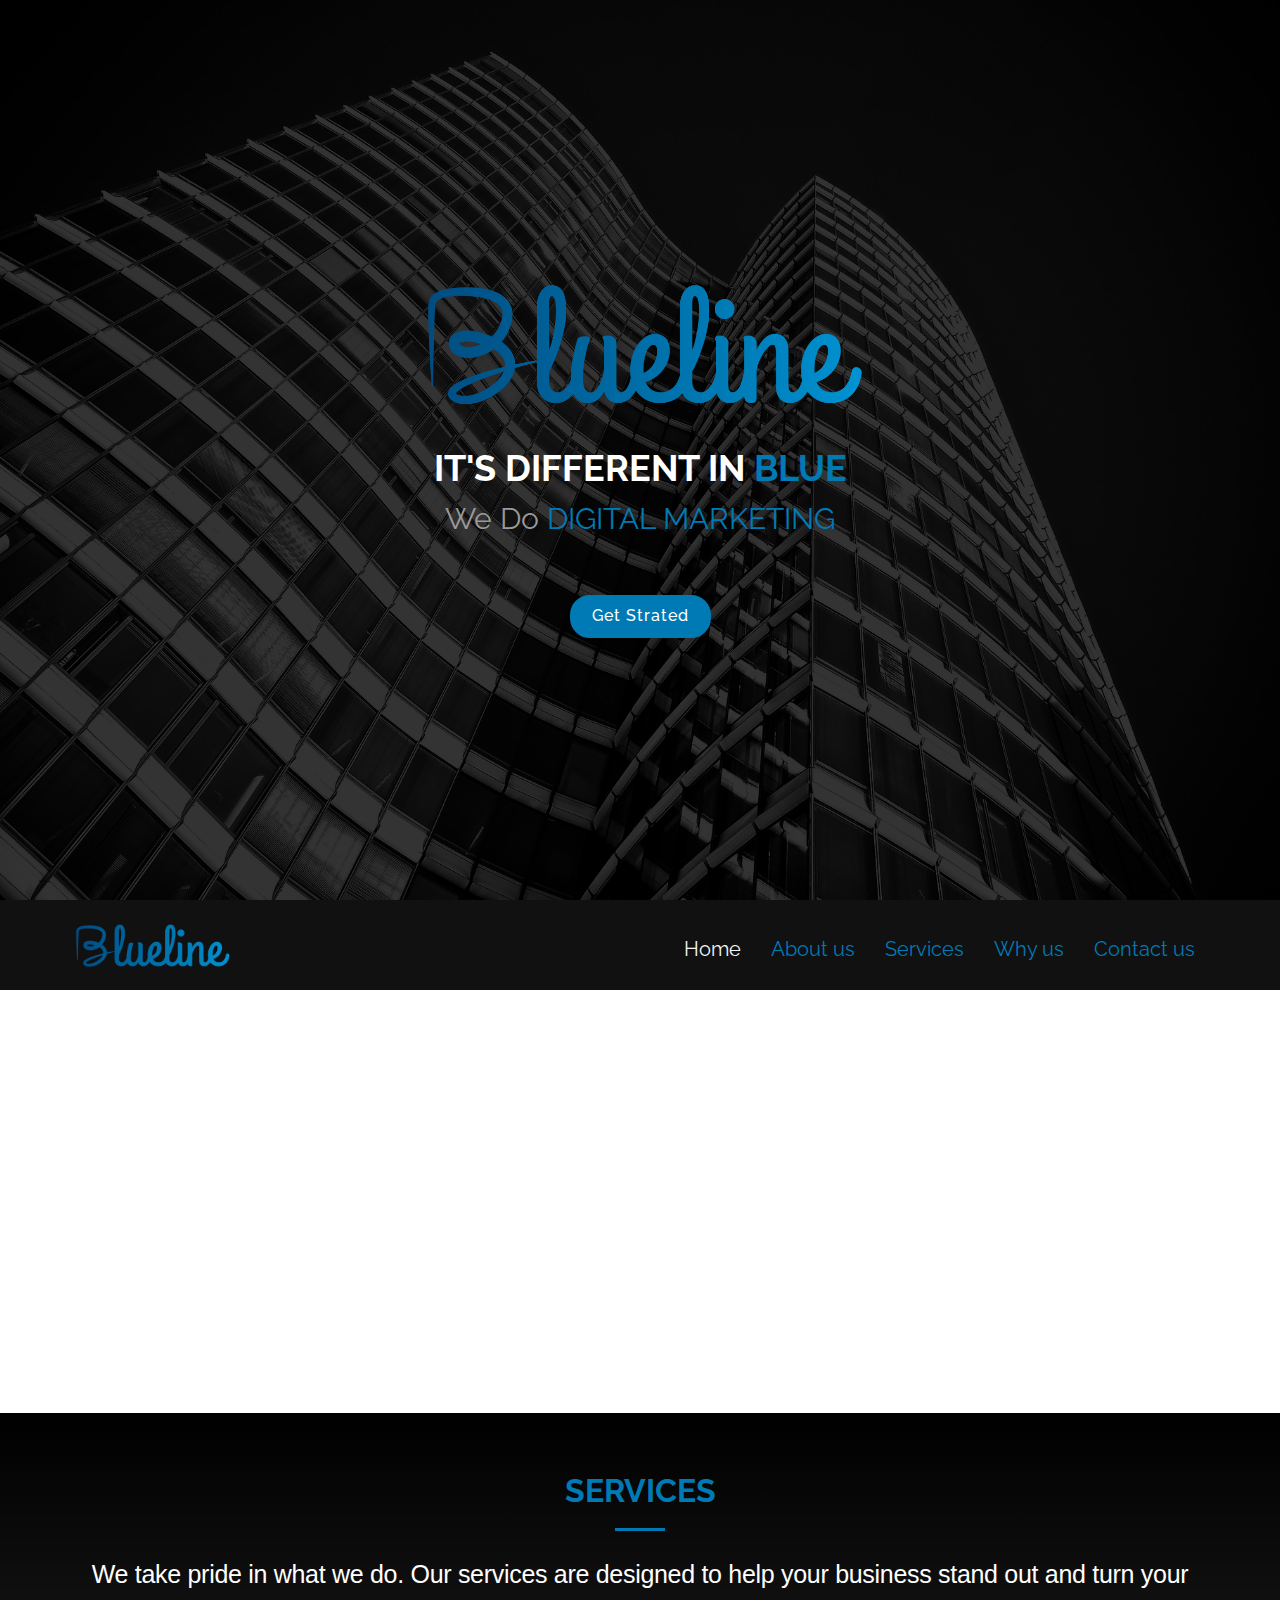
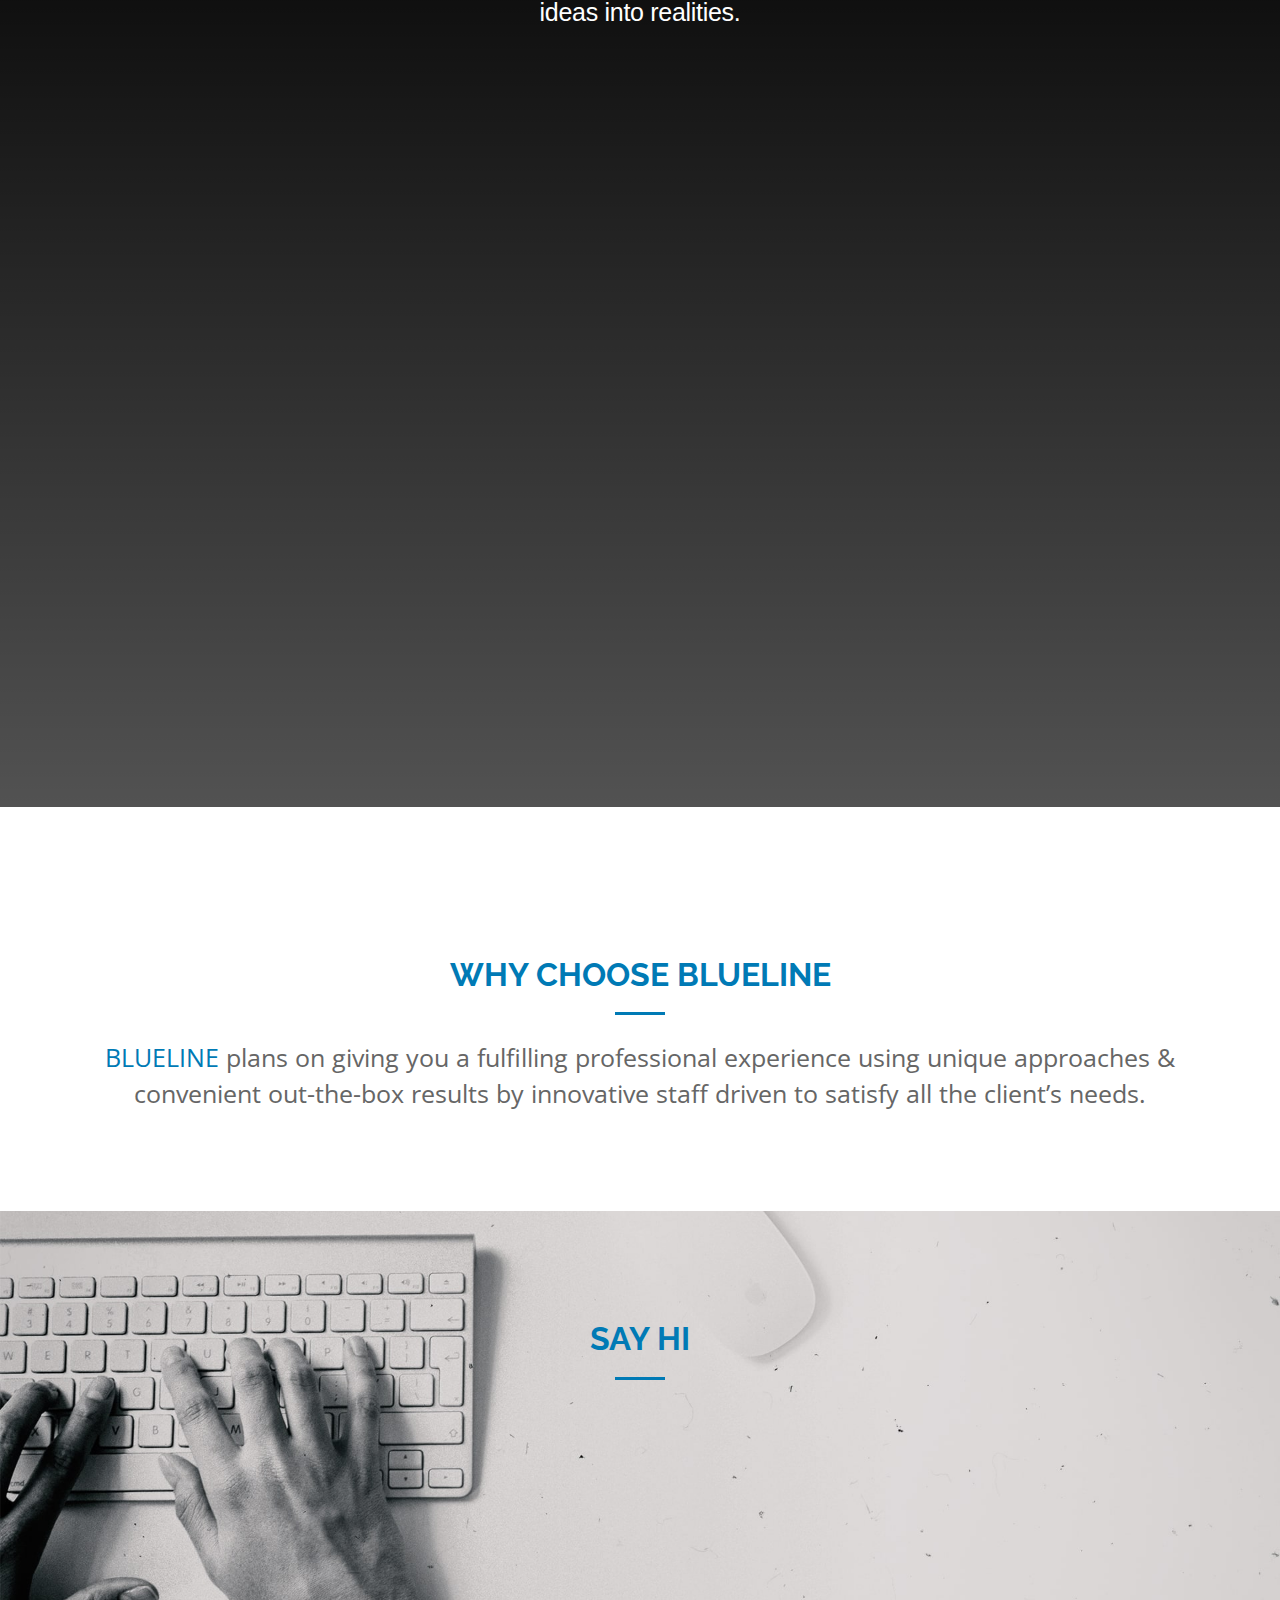
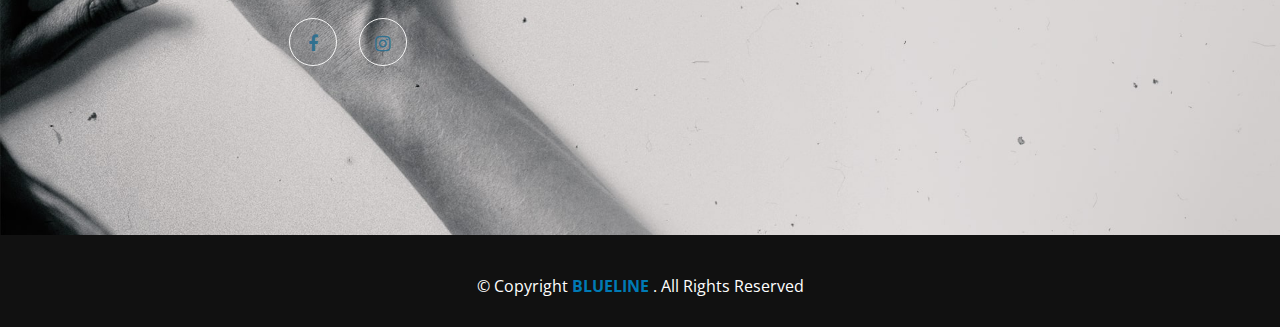
<file: Imperial/index.html>
<!DOCTYPE html>
<html lang="en">

<head>
  <meta charset="utf-8">
  <title>Blueline</title>
  <meta content="width=device-width, initial-scale=1.0" name="viewport">
  <meta content="" name="keywords">
  <meta content="" name="description">

  <!-- Facebook Opengraph integration: https://developers.facebook.com/docs/sharing/opengraph -->
  <meta property="og:title" content="">
  <meta property="og:image" content="">
  <meta property="og:url" content="">
  <meta property="og:site_name" content="">
  <meta property="og:description" content="">

  <!-- Twitter Cards integration: https://dev.twitter.com/cards/  -->
  <meta name="twitter:card" content="summary">
  <meta name="twitter:site" content="">
  <meta name="twitter:title" content="">
  <meta name="twitter:description" content="">
  <meta name="twitter:image" content="">

  <!-- icon.png -->

  <link href="favicon.ico" rel="shortcut icon">

  <!-- Google Fonts -->
  <link href="https://fonts.googleapis.com/css?family=Open+Sans:300,300i,400,400i,700,700i|Raleway:300,400,500,700,800"
    rel="stylesheet">

  <!-- Bootstrap CSS File -->
  <link href="lib/bootstrap/css/bootstrap.min.css" rel="stylesheet">

  <!-- Libraries CSS Files -->
  <link href="lib/font-awesome/css/font-awesome.min.css" rel="stylesheet">
  <link href="lib/animate-css/animate.min.css" rel="stylesheet">

  <!-- Main Stylesheet File -->
  <link href="css/style.css" rel="stylesheet">

</head>

<body>


  <!-- <div id="preloader"></div> -->

  <!--==========================
  Hero Section
  ============================-->


  <section id="hero" id="particles-js">
    </canvas>
    <div class="hero-container">
      <div class="wow fadeIn">

        <div class="hero-logo">
          <img class="" src="img/logo.png" alt="Imperial">
        </div>

        <h1> It's Different In <span style="color: #007ab5;"> Blue</span></h1>
        <h2> We Do <span style="color: #007ab5;" class="rotating"> DIGITAL MARKETING , MEDIA BUYING , ADVERTISING , B2B MARKETING , BR & EVENT Management , TRAINING </span></h2>
        <div class="actions">
          <a href="#about" class="btn-get-started">Get Strated</a>
          <!-- <a href="#services" class="btn-services">Our Services</a> -->
        </div>
      </div>
    </div>
  </section>

  <!--==========================
  Header Section
  ============================-->
  <header id="header">
    <div class="container">

      <div id="logo" class="pull-left">
        <a href="#hero"><img src="img/logo.png" alt="" title="" /></img></a>
        <!-- Uncomment below if you prefer to use a text image -->
        <!--<h1><a href="#hero">Header 1</a></h1>-->
      </div>

      <nav id="nav-menu-container">
        <ul class="nav-menu">
          <li class="menu-active"><a href="#hero">Home</a></li>
          <li><a href="About Us.html">About us</a></li>
          <li><a href="#services">Services</a></li>
          <li><a href="#whyus">Why us</a></li>
          <li><a href="#contact">Contact us</a></li>
          <!-- <li><a href="#portfolio">Portfolio</a></li>
          <li><a href="#testimonials">Testimonials</a></li> -->
          <!-- <li><a href="#team">Team</a></li>  -->
          <!-- <li class="menu-has-children"><a href="">Drop Down</a>   </li> -->

        </ul>
      </nav>
      <!-- end nav-menu-container -->
    </div>
  </header>
  <!-- end header -->

  <!--==========================
  About Section
  ============================-->
  <section id="about">
    <div class="container wow fadeInUp">
      <div class="row">
        <div class="col-md-12">
          <h3 class="section-title">About <span style="color:#007ab5"> BLUELINE</span></h3>
          <div class="section-title-divider"></div>
          <!-- <p class="section-description">Sed ut perspiciatis unde omnis iste natus error sit voluptatem accusantium doloremque laudantium, totam rem aperiam</p> -->
        </div>
      </div>
    </div>
    <div class="container about-container wow fadeInUp">
      <div class="row">
        <!-- 
        <div class="col-lg-6 about-img">
          <img src="img/about-img.jpg" alt="">
        </div> -->

        <div class="col-md-12 about-content">
          <h2 class="about-title"><span style="color:#007ab5"> BLUELINE</span>  is a quality-oriented agency that provides a variety of professional services
            through creative & simple solutions.
            <span style="color:#007ab5"> BLUELINE</span>  Agency contributes a wide range of marketing and media-based services.
          </h2>

        </div>

      </div>




      <div class="text-center">
        <a href="About Us.html" class="btn_more_about">Read More</a>
      </div>

      <!-- <div class="form-group"> -->



      <!-- <label class="col-md-4 control-label" for="singlebutton"></label>
        <div class="col-md-4">
            <a id="btn" -->
      <!-- class="btn_more_about" href="About Us.html">More About Us</a> -->

    </div>
    </div>


    </div>
  </section>








  <!-- ----------services ------------>
  <section id="services" class="section-bg">
    <div class="container">

      <header class="section-header">
        <h3>SERVICES</h3>
        <div class="section-title-divider"></div>
        <p class="serv">We take pride in what we do. Our services are designed to help your business stand out and turn
          your ideas into realities.</p>
      </header>

      <div class="row">
        <div class="col-md-6 col-lg-4 wow bounceInUp" data-wow-duration="1.4s"
          style="visibility: visible; animation-duration: 1.4s; animation-name: bounceInUp;">
          <div class="box" data-toggle="modal" data-target="#portfolioModal1">
            <div class="icon" style="background: #1111111f;"><i class="fa fa-bullhorn" style="color: #007ab5;"></i>
            </div>

            <h4 class="title"><a class="portfolio-link"> DIGITAL MARKETING</a> </h4>
            <p class="description"> From researching how people behave on social to creating content that’ll entice
              them. Our digital.</p>
          </div>
        </div>


        <div class="col-md-6 col-lg-4 wow bounceInUp" data-wow-duration="1.4s"
          style="visibility: visible; animation-duration: 1.4s; animation-name: bounceInUp;">
          <div class="box" data-toggle="modal" data-target="#portfolioModal2">
            <div class="icon" style="background: #1111111f;"><i class="fa fa-video-camera" style="color: #007ab5;"></i>
            </div>
            <h4 class="title"><a class="portfolio-link"> MEDIA BUYING</a></h4>
            <p class="description">Putting your work at the right spots, boosting and sponsoring them in the right
              areas. </p>
          </div>
        </div>

        <div class="col-md-6 col-lg-4 wow bounceInUp" data-wow-delay="0.1s" data-wow-duration="1.4s"
          style="visibility: visible; animation-duration: 1.4s; animation-delay: 0.1s; animation-name: bounceInUp;">
          <div class="box" data-toggle="modal" data-target="#portfolioModal3">
            <div class="icon" style="background: #1111111f;"><i class="fa fa-audio-description"
                style="color: #007ab5;"></i></div>
            <h4 class="title"><a class="portfolio-link">ADVERTISING</a></h4>
            <p class="description">Our advertising department specializes in showcasing your brand wherever your target
              audience go.</p>
          </div>
        </div>



        <div class="col-md-6 col-lg-4 wow bounceInUp" data-wow-delay="0.1s" data-wow-duration="1.4s"
          style="visibility: visible; animation-duration: 1.4s; animation-delay: 0.1s; animation-name: bounceInUp;">
          <div class="box" data-toggle="modal" data-target="#portfolioModal4">
            <div class="icon" style="background: #1111111f;"><i class="fa fa-handshake-o" style="color:#007ab5;"></i>
            </div>
            <h4 class="title"><a class="portfolio-link">B2B MARKETING</a></h4>
            <p class="description">Marketing your products and services to other companies is entirely different
              from marketing .</p>
          </div>
        </div>


        <div class="col-md-6 col-lg-4 wow bounceInUp" data-wow-delay="0.2s" data-wow-duration="1.4s"
          style="visibility: visible; animation-duration: 1.4s; animation-delay: 0.2s; animation-name: bounceInUp;">
          <div class="box" data-toggle="modal" data-target="#portfolioModal5">
            <div class="icon" style="background: #1111111f;"><i class="	fa fa-calendar" style="color: #007ab5;"></i>
            </div>
            <h4 class="title"><a class="portfolio-link">BR & EVENT Management</a></h4>
            <p class="description">All brands need a platform to speak on. Sometimes, those conversations need to happen
              face to face. </p>
          </div>
        </div>


        <div class="col-md-6 col-lg-4 wow bounceInUp" data-wow-delay="0.2s" data-wow-duration="1.4s"
          style="visibility: visible; animation-duration: 1.4s; animation-delay: 0.2s; animation-name: bounceInUp;">
          <div class="box" data-toggle="modal" data-target="#portfolioModal6">
            <div class="icon" style="background: #1111111f;"><i class="	fa fa-mortar-board" style="color: #007ab5;"></i>
            </div>
            <h4 class="title"><a class="portfolio-link">TRAINING</a></h4>
            <p class="description"><span style="color:#007ab5"> BLUELINE</span> provides up-to-date technical trainings in various fields to strengthen
              potential trainees .</p>
          </div>
        </div>

      </div>

    </div>
  </section>
  <!-- ----------end services ------------>







  <!--==========================
  whyus Section
  ============================-->


  <section id="whyus">
    <div class="container">
      <div class="row">
        <div class="col-md-12">
          <h3 class="whyus-title">WHY CHOOSE <span style="color:#007ab5"> BLUELINE</span> </h3>
          <div class="section-title-divider"></div>
          <p class="whyus-text"><span style="color:#007ab5"> BLUELINE</span>  plans on giving you a fulfilling professional experience using unique
            approaches &
            convenient out-the-box results by innovative staﬀ driven to satisfy all the client’s needs.</p>
        </div>

      </div>
    </div>
  </section>



  <!--==========================
  Contact Section
  ============================-->

  <section id="contact">

    <div class="container">
      <h2 class="contact-us-h2">Say Hi</h2>
      <div class="section-title-divider"></div>
      <div class="row flex-colo">
        <div class="col-lg-6 col-md-12">
          <div class="contact-right-2 wow fadeInRight" style="visibility: visible; animation-name: fadeInRight;">

            <a class="footer-logo" href="index.html"><img src="img/logo.png" alt="logo"></a>


            <div class="footer-social-2">
              <a class="facebook" href="https://www.facebook.com/bluelineegy/"><span class="fa fa-facebook"></span></a>
              <!-- <a class="twitter" href="#"><span class="fa fa-twitter"></span></a> -->
              <!-- <a class="linkedin" href="#"><span class="fa fa-linkedin"></span></a>
              <a class="youtube" href="#"><span class="fa fa-youtube"></span></a> -->
              <a class="instagram" href="https://www.instagram.com/blueline.egy/"><span
                  class="fa fa-instagram"></span></a>
            </div>

          </div>



          <!-- <a class="dribbble" href="#"><span class="fa fa-dribbble"></span></a> -->
          <!-- <a class="google-plus" href="#"><span class="fa fa-google-plus"></span></a> -->



        </div>



        <div class="col-lg-6 col-md-12">

          <div class="contact-left wow fadeInLeft" style="visibility: visible; animation-name: fadeInLeft;">

            <address class="single-address">
              <h4>Address : </h4>
              <p><a href="https://maps.app.goo.gl/PWNjp" target="_blank" rel="noopener noreferrer"> 246, st. no. 35 5th
                  District, 5th Settlement New Cairo</a></p>
            </address>

            <address class="single-address">
              <h4>Phone : </h4>
              <p><strong> </strong><a href="tel:+20225606146">(+2) 022-560-61-46 </a>
                <a href="tel:+201101315777">(+2) 011-013-157-77</a></p>
            </address>

            <address class="single-address">
              <h4>E-Mail : </h4>
              <p><a href="mailto:info@bluelineegypt.com">info@<span style="color:#007ab5"> BLUELINE</span> egypt.com</a></p>
            </address>
          </div>
        </div>


      </div>
    </div>
  </section>


  <!--==========================
  Footer
============================-->
  <footer id="footer">
    <div class="container">
      <div class="row">
        <div class="col-md-12">
          <div class="Copyright">
            &copy; Copyright <strong>  <span style="color:#007ab5"> BLUELINE</span> </strong>. All Rights Reserved
          </div>
          <div class="credits">
          </div>
        </div>
      </div>
    </div>
  </footer>
  <!-- #footer -->








  <!--------------------------------------- Portfolio Modals ----------------------------------------->

  <!---------- Modal 1 DIGITAL MARKETING ----------->
  <div class="portfolio-modal modal fade" id="portfolioModal1" tabindex="-1" role="dialog" aria-hidden="true">
    <div class="modal-dialog">
      <div class="modal-content">
        <div class="close-modal" data-dismiss="modal">
          <div class="lr">
            <div class="rl"></div>
          </div>
        </div>
        <div class="container">
          <div class="row">
            <div class="col-lg-12 mx-auto ">
              <div class="modal-body">
                <!--  Details Go Here -->
                <h2 class="text-uppercase">DIGITAL MARKETING</h2>
                <p class="item-intro text-muted">From researching how people behave on social to creating
                  content that’ll entice them. Our digital marketing department is a tech savvy, fast paced
                  team waiting for your likes and reach to increase by the minute. We handle the creative and also the
                  back end details of SEO, QR codes and web & mobile app development.</p>
                <img class="img-fluid d-block mx-auto" src="img/serveses/DIGITAL MARKETING.jpeg" alt="">
                <!-- <p>Use this area to describe your project. Lorem ipsum dolor sit amet, 
                  consectetur adipisicing elit. Est blanditiis dolorem culpa incidunt minus dignissimos deserunt repellat 
                  aperiam quasi sunt officia expedita beatae cupiditate, maiores repudiandae, nostrum, reiciendis facere nemo!</p>
                  <ul class="list-inline">
                    <li>Date: January 2017</li>
                    <li>Client: Threads</li>
                    <li>Category: Illustration</li>
                  </ul> -->

                <!--========================== SEO  ============================-->
                <button class="btn btn-link btn-block" type="button" data-toggle="collapse"
                  data-target="#collapseExample" aria-expanded="false" aria-controls="collapseExample">
                  SEO " Search Engine Optimization"
                  <a href="#"><span class="fa fa-level-down"></span></a>
                </button>


                <div class="collapse" id="collapseExample">
                  <div class="well">
                    "Instead of finding the customers yourself, let the customers find you" <br> <br>
                    Most of your customers used search engines like Google, Yahoo and Bing to find what they're
                    looking for. <br>
                    Search engine optimization (SEO) is a process that improves a websites quality of
                    traffic and the visibility of your site through search engines like Google, putting you in front
                    of your target audience. It's an effective & important tool of any digital marketing strategy to
                    building and maintaining your company’s online presence. <br> <br>
                    Our SEO Services are intended to set you
                    apart from the noise and promotes your business to those who are looking for it, at a time when
                    they're most likely to engage. SEO is much more than simple optimization. It’s about build a truly
                    optimized website that is user-friendly, structured and designed for your visitors. This boosts the
                    amount of time that they stay on your website until they finally contact your business since it’s
                    what
                    they were trying to find. SEO isn’t a channel in its own; it should be integrated with many other
                    channels
                    for sustainable long-term ROI. <br> <br>
                    Our team of experts has access to some of the most advanced tools in
                    SEO field
                    and keep themselves updated with the current best practices of SEO and work accordingly. Hence, we
                    can create great SEO strategy to our clients' that match their business goals and their digital
                    strategy,
                    which means more conversions, more traffic leads and more sales.
                  </div>
                </div>

                <!-- </hr > -->


                <!--==========================   Social Media Management ============================-->
                <button class="btn btn-link btn-block" type="button" data-toggle="collapse"
                  data-target="#collapseExample2" aria-expanded="false" aria-controls="collapseExample2">
                  Social Media Management
                  <a href="#"><span class="fa fa-level-down"></span></a>
                </button>
                <div class="collapse" id="collapseExample2">
                  <div class="well">
                    “We are your partners in success” <br> <br>
                    Today social media is changing the way businesses are marketing
                    their
                    products & services this is due to the large number of highly targeted online users on social media
                    platforms. <br> <br>
                    We understand that social media is a continually growing field and in order to benefit as much as
                    possible
                    from it, you should tap into its power to increase your brand visibility, sales, and user engagement
                    as well
                    as brand loyalty. <br> <br>
                    Good social media management basically means developing and maintaining better
                    long-term
                    relationships with your target audience, and it’s crucial for the growth of your business and enjoys
                    better
                    ROIs. Managing your business' community on social media is an important but highly-rewarding
                    activity to
                    execute correctly. <br> <br>
                    We Offers complete social media management; we can take completely off your hands
                    or
                    work with your brand manager to integrate social media optimization with overall social media
                    marketing
                    activities for maximum outcome, create the right strategy for your target audience, and custom
                    content to
                    keep your audience engaged and loyal to your brand. With full transparency and in-depth reporting,
                    you can
                    be sure to be on top of your progress and results. <br> <br>
                    Work with <span style="color:#007ab5"> BLUELINE</span> for complete social media
                    strategy,
                    better goal achievement, team of specialists keep up-to-date with the latest social trends &
                    developments,
                    and quick service for successful online presence that actually takes you forward.
                  </div>
                </div>
                <!-- </hr > -->

                <!--==========================   Branding & Design ============================-->
                <button class="btn btn-link btn-block" type="button" data-toggle="collapse"
                  data-target="#collapseExample3" aria-expanded="false" aria-controls="collapseExample3">
                  Branding & Design
                  <a href="#"><span class="fa fa-level-down"></span></a>
                </button>

                <div class="collapse" id="collapseExample3">
                  <div class="well">
                    Branding and design are two concepts that combine to tell a brand's esthetic story. <br>
                    We are dependent on two's seamless integration to build brands which tell even better stories. <br>
                    We believe that brands must create an interactive and emotional relationship with people and take
                    your company's unique stories and
                    values and make them a brand that really and authentically speaks with users. <br>
                    A brand with which people can connect is always a successful brand. We are inspired by fresh,
                    innovative, and artistic designs. <br> <br>

                    Bluline’ creates a successful corporate identity design that contributes positively to the
                    entire company's success by providing instant credibility and recognition for their company's brand
                    name.
                  </div>
                </div>

                <!-- </hr > -->

                <!--==========================  Web Design&Development============================-->
                <button class="btn btn-link btn-block" type="button" data-toggle="collapse"
                  data-target="#collapseExample4" aria-expanded="false" aria-controls="collapseExample4">
                  Web Design&Development
                  <a href="#"><span class="fa fa-level-down"></span></a>
                </button>
                <!--==========================  Web Design============================-->
                <div class="collapse" id="collapseExample4">
                  <div class="well">
                    <h4 style="color: #007ab5">Web Design</h4> <br>
                    Your website serves the first impression of your new visitors, so if you don’t give them a reason to
                    stay
                    within the first few seconds, you could lose them. We work to center your website design around the
                    customer’s experience,
                    and track their behavior to produce new customers and transform visitors into customers. With our
                    unique designs
                    and custom development - we provide a full range of website design and development services from
                    blogs to social media platforms to e-commerce websites. <br> <br>
                    Our full service design team is ready for the challenge to ensure that your website is innovative,
                    easy to use on
                    all devices, has a professional engaging content, and is displayed by trendy technologies. We
                    specialize in building eye-catching,
                    innovative designs that perfectly balance user experience with superior innovation. <br> <br> <br>

                    <!--==========================  Web Development============================-->

                    <h4 style="color: #007ab5">Web Development</h4> <br>

                    Have an online project you’re struggling to develop? Not to worry, our developers have the expertise
                    to make
                    your custom project a reality. We are following the latest development techniques and we understand
                    the different
                    contexts of the markets, commercial imperatives to achieve unique, functional web solutions. By
                    positioning user
                    experience strongly at the forefront, we blend design, front-end optimization, and back-end
                    development to create
                    well integrated, personalized websites that meet the exact needs of our clients. With our expertise
                    in software development,
                    we will develop the most compatible website for positive communication, all of which extend from
                    simple blogs to social media platforms. <br> <br>
                    Having the expertise in all digital development techniques, besides our gained experience,<span style="color:#007ab5"> BLUELINE</span> ’
                    web design & development
                    team specialize in the development of websites such as e-commerce website, which include several
                    features that help clients to manage their websites
                    and generate reports without any previous experience.

                  </div>
                </div>

                <!-- </hr> -->


                <!--========================== Mobile App Development============================-->
                <button class="btn btn-link btn-block" type="button" data-toggle="collapse"
                  data-target="#collapseExample5" aria-expanded="false" aria-controls="collapseExample5">
                  Mobile App Development
                  <a href="#"><span class="fa fa-level-down"></span></a>
                </button>

                <div class="collapse" id="collapseExample5">
                  <div class="well">
                    We’re all addicted to our mobiles and we all know that every website must be responsive and fully
                    optimized for mobile
                    applications. However, it may also be useful to take a mobile app into account. Our app development
                    team can support you in developing a
                    world-class app to enhance your customer engagement experience. <br> <br>

                    Our goal is to provide a custom mob application that is intuitive, easy to use and offers a
                    matchless experience for both users and your company. <br>
                    We take time to understand and examine the target audience and create a beautiful design that not
                    just stands out, but also meets customer's technical
                    requirements and improves your brand / company. <br> <br> <br>

                    <h4 style="color: #007ab5" style="font-size: 20px"> APP DEVELOPMENT</h4> <br>

                    At <span style="color:#007ab5"> BLUELINE</span> ' we design and develop applications with full functionality, and that work across
                    multiple platforms, including iOS and Android. <br>
                    Our mobile experts specialize in app developments for both iOS and Android. <br>
                    We sit down with you for a short brainstorming session and develop
                    an idea that really distinguishes you and your brand from the rest of the pack. We think of the
                    overall picture and will integrate your product strategy and development
                    in the creation process. <br>
                    We're going to take care of everything: the concept, wireframes, user flows, UI and UX design.
                  </div>
                </div>

                <!-- </hr > -->


                <!--========================== QR Campaigns  ============================-->
                <button class="btn btn-link btn-block" type="button" data-toggle="collapse"
                  data-target="#collapseExample6" aria-expanded="false" aria-controls="collapseExample6">
                  QR Campaigns
                  <a href="#"><span class="fa fa-level-down"></span></a>
                </button>

                <div class="collapse" id="collapseExample6">
                  <div class="well">
                    “Engage instead of proclaim” <br> <br>

                    For those who are unaware of QR campaigns,
                    "Quickly Response" code is a type of 2D bar code or digital image that can
                    be easily scanned by mobile device’s camera “Smartphones”.
                    Once targeted audience scanned, it will guide potential new users and loyal customers to a website,
                    social media accounts, promo page, contact details, and so on. <br> <br>

                    <span style="color:#007ab5"> BLUELINE</span> ’ provides companies in unique marketing solutions that combine design and technology. <br>
                    We design and develop a unique, creative QR marketing campaign by providing a seamless connection
                    from your ads to your digital marketing campaign, to encourage the target audience to interact with
                    a campaign and grow the reach of the campaign through interaction with a brand’s digital platforms
                    and mobile presence
                    in order to deliver a more engaging customer experience with useful analytics.
                  </div>
                </div>

                <!-- </hr > -->

                <!--==========================  Digital Campaigns============================-->
                <button class="btn btn-link btn-block" type="button" data-toggle="collapse"
                  data-target="#collapseExample7" aria-expanded="false" aria-controls="collapseExample7">
                  Digital Campaigns
                  <a href="#"><span class="fa fa-level-down"></span></a>
                </button>

                <div class="collapse" id="collapseExample7">
                  <div class="well">
                    Building campaigns in today's constantly changing digital marketing environment, which really need
                    to understand the unique
                    opportunities available on major digital and social platforms. <br>
                    As a full digital marketing agency, we actually know our
                    playground and the regional market environment in general very well. Our team of creatives,
                    copywriters, analysts, content creators and
                    digital strategists understand these opportunities to strategize, develop and manage campaigns that
                    ultimately deliver desired results.
                  </div>
                </div>

                <!-- </hr > -->

                <!--==========================  Research & Insight Development============================-->
                <button class="btn btn-link btn-block" type="button" data-toggle="collapse"
                  data-target="#collapseExample8" aria-expanded="false" aria-controls="collapseExample8">
                  Research & Insight Development
                  <a href="#"><span class="fa fa-level-down"></span></a>
                </button>

                <div class="collapse" id="collapseExample8">
                  <div class="well">
                    At <span style="color:#007ab5"> BLUELINE</span> ’ Research & Insights, We are aware that customers' decisions and behavior have a major
                    impact on your company's success. We provide fast-track results
                    and quality standards for research and insights that help you to take quick and informed decisions.<br> <br> 
                    

                    Our goal is to ensure a better return on your marketing and product investments. We collaborate
                    closely with clients to plan and
                    perform digital exploratory research on multiple channels to gain actionable insights into your
                    target market and enhance your offering to deliver a competitive edge. <br> <br>
                    
                    Our work produces reviews, reports and strategic recommendations, as well as technology- enabled
                    research and insights development solutions. <br>
                    We conduct research and advanced analytics, and break down data complexity that help our clients to
                    take a quick decision based on a deep behavioral perspectives. <br>
                    Also, our solutions offer value-added insights and enable our clients to digitize and automate
                    decisions and operations. <br>
                    The data collected may also be used not just for the development of
                    ideas and feasibility research but also for later stages like the planning of marketing campaigns
                    and the digital strategy in general.
                  </div>
                </div>
                <!--==========================end Section ============================-->


              </div>
            </div>
          </div>
        </div>
      </div>
    </div>
  </div>

  <!------------- Modal 2 MEDIA BUYING--------->
  <div class="portfolio-modal modal fade" id="portfolioModal2" tabindex="-1" role="dialog" aria-hidden="true">
    <div class="modal-dialog">
      <div class="modal-content">
        <div class="close-modal" data-dismiss="modal">
          <div class="lr">
            <div class="rl"></div>
          </div>
        </div>
        <div class="container">
          <div class="row">
            <div class="col-lg-12 mx-auto">
              <div class="modal-body">
                <!-- Details Go Here -->
                <h2 class="text-uppercase">MEDIA BUYING</h2>
                <p class="item-intro text-muted">Putting your work at the right spots, boosting and sponsoring them in
                  the right areas. <br>
                  Our media buying department focuses on creating content that’ll situate itself optimally in the right
                  mediums whether it be TV, radio or social media.</p>
                <img class="img-fluid d-block mx-auto" src="img/serveses/media buying.jpeg" alt="">
                <!-- <p>Use this area to describe your project. Lorem ipsum dolor sit amet, consectetur adipisicing elit. Est blanditiis dolorem culpa incidunt minus 
                    dignissimos deserunt repellat aperiam quasi sunt officia expedita beatae cupiditate, maiores repudiandae, nostrum, reiciendis facere nemo!</p> -->

                <!-- 
                <div class="form-group">
          <label class="col-md-12 control-label" for="singlebutton"></label>
          <div class="col-md-4">
              <button id="btn" data-dismiss="modal" type="button" class="btn btn-primary btn-lg  center-block">
                <i class="fa fa-close"></i>Close
              </button>
          </div>
      </div> -->
              </div>
            </div>
          </div>
        </div>
      </div>
    </div>
  </div>

  <!------------ Modal 3 ADVERTISING -------->
  <div class="portfolio-modal modal fade" id="portfolioModal3" tabindex="-1" role="dialog" aria-hidden="true">
    <div class="modal-dialog">
      <div class="modal-content">
        <div class="close-modal" data-dismiss="modal">
          <div class="lr">
            <div class="rl"></div>
          </div>
        </div>
        <div class="container">
          <div class="row">
            <div class="col-lg-12 mx-auto">
              <div class="modal-body">
                <!-- Details Go Here -->
                <h2 class="text-uppercase">ADVERTISING</h2>
                <p class="item-intro text-muted">Our advertising department specializes in showcasing your brand
                  wherever your target audience go.
                  Through ATL and BTL campaigns, we enhance your campaigns and messages through all mediums integrated
                  at the right touchpoints.</p>
                <img class="img-fluid d-block mx-auto" src="img/serveses/Advertising.jpeg" alt="">

                <!-- 
                  <div class="form-group">
                      <label class="col-md-12 control-label" for="singlebutton"></label>
                      <div class="col-md-4">
                          <button id="btn" data-dismiss="modal" type="button" class="btn btn-primary btn-lg  center-block">
                            <i class="fa fa-close"></i>Close
                          </button>
                      </div>
                  </div> -->

              </div>
            </div>
          </div>
        </div>
      </div>
    </div>
  </div>



  <!----------- Modal 4 B2B------------->
  <div class="portfolio-modal modal fade" id="portfolioModal4" tabindex="-1" role="dialog" aria-hidden="true">
    <div class="modal-dialog">
      <div class="modal-content">
        <div class="close-modal" data-dismiss="modal">
          <div class="lr">
            <div class="rl"></div>
          </div>
        </div>
        <div class="container">
          <div class="row">
            <div class="col-lg-12 mx-auto">
              <div class="modal-body">
                <!-- Details Go Here -->
                <h2 class="text-uppercase">B2B MARKETING</h2>
                <p class="item-intro text-muted">Marketing your products and services to other companies is entirely
                  different from marketing for B2C, so you need an agency which knows how to achieve it. B2B marketing
                  includes the techniques and best practices used by companies to sell their product
                  and services to other businesses. Connecting to B2B Clients requires a strong understanding of the
                  industry in which they live. <br>

                  <span style="color:#007ab5"> BLUELINE</span> ’ supports results - based marketing and campaigns for lead generation to help B2B
                  organizations achieve core business goals and improve sales. For companies to attract business buyers,
                  we provide a full range of B2B digital strategy and smart marketing implementation. <br>

                  Our team will tailor a B2B digital marketing multichannel strategy to meet your business objectives.
                  <br>
                  We help you turn your investment in B2B digital marketing into measurable income. For B2B companies,
                  we act as a strategic partner — integrating marketing, lead generation, content, web design and
                  technology to achieve business goals</p>
                <img class="img-fluid d-block mx-auto" src="img/serveses/B2B.jpeg" alt="">

                <!-- <p>Use this area to describe your project. Lorem ipsum dolor sit amet, consectetur adipisicing elit. Est
                  blanditiis dolorem culpa incidunt minus dignissimos deserunt repellat aperiam quasi sunt officia</p>-->


                <!-- <div class="form-group">
                      <label class="col-md-12 control-label" for="singlebutton"></label>
                      <div class="col-md-4">
                          <button id="btn" data-dismiss="modal" type="button" class="btn btn-primary btn-lg  center-block">
                            <i class="fa fa-close"></i>Close
                          </button>
                      </div>
                  </div>  -->

              </div>
            </div>
          </div>
        </div>
      </div>
    </div>
  </div>


  <!-------- Modal 5 EVENT PLANNING------------>
  <div class="portfolio-modal modal fade" id="portfolioModal5" tabindex="-1" role="dialog" aria-hidden="true">
    <div class="modal-dialog">
      <div class="modal-content">
        <div class="close-modal" data-dismiss="modal">
          <div class="lr">
            <div class="rl"></div>
          </div>
        </div>
        <div class="container">
          <div class="row">
            <div class="col-lg-12 mx-auto">
              <div class="modal-body">
                <!-- Details Go Here -->
                <h2 class="text-uppercase">BR & EVENT Management</h2>
                <p class="item-intro text-muted">All brands need a platform to speak on. Sometimes, those conversations
                  need to happen face to face.
                  Our PR and Events management department handle all on ground activations and events that fit into your
                  business plan to eﬃciently communicate and present your work.
                  We make sure your brand says hello to its target audience the right way. </p>
                <img class="img-fluid d-block mx-auto" src="img/serveses/event.jpeg" alt="">
                <!-- 
                  <div class="form-group">
                      <label class="col-md-12 control-label" for="singlebutton"></label>
                      <div class="col-md-4">
                          <button id="btn" data-dismiss="modal" type="button" class="btn btn-primary btn-lg  center-block">
                            <i class="fa fa-close"></i>Close
                          </button>
                      </div>
                  </div> -->

              </div>
            </div>
          </div>
        </div>
      </div>
    </div>
  </div>

  <!------------- Modal 6 TRAINING------------>
  <div class="portfolio-modal modal fade" id="portfolioModal6" tabindex="-1" role="dialog" aria-hidden="true">
    <div class="modal-dialog">
      <div class="modal-content">
        <div class="close-modal" data-dismiss="modal">
          <div class="lr">
            <div class="rl"></div>
          </div>
        </div>
        <div class="container">
          <div class="row">
            <div class="col-lg-12 mx-auto">
              <div class="modal-body">
                <!--  Details Go Here -->
                <h2 class="text-uppercase">TRAINING</h2>
                <p class="item-intro text-muted"><span style="color:#007ab5"> BLUELINE</span>  provides up-to-date technical trainings in various fields to
                  strengthen potential trainees to reach their maximum expertise.</p>
                <img class="img-fluid d-block mx-auto" src="img/serveses/training.jpeg" alt="">

                <!-- <div class="form-group">
                      <label class="col-md-12 control-label" for="singlebutton"></label>
                      <div class="col-md-4">
                          <button id="btn" data-dismiss="modal" type="button" class="btn btn-primary btn-lg center-block">
                            <i class="fa fa-close"></i>Close
                          </button>
                      </div>
                  </div> -->
              </div>
            </div>
          </div>
        </div>
      </div>
    </div>
  </div>






  <a href="#" class="back-to-top"><i class="fa fa-chevron-up"></i></a>

  <!-- Required JavaScript Libraries -->
  <script src="lib/jquery/jquery.min.js"></script>
  <script src="lib/bootstrap/js/bootstrap.min.js"></script>
  <script src="lib/superfish/hoverIntent.js"></script>
  <script src="lib/superfish/superfish.min.js"></script>
  <script src="lib/morphext/morphext.min.js"></script>
  <script src="lib/wow/wow.min.js"></script>
  <script src="lib/stickyjs/sticky.js"></script>
  <script src="lib/easing/easing.js"></script>

  <!-- Template Specisifc Custom Javascript File -->
  <script src="js/custom.js"></script>

  <script src="contactform/contactform.js"></script>


</body>

</html>
</file>
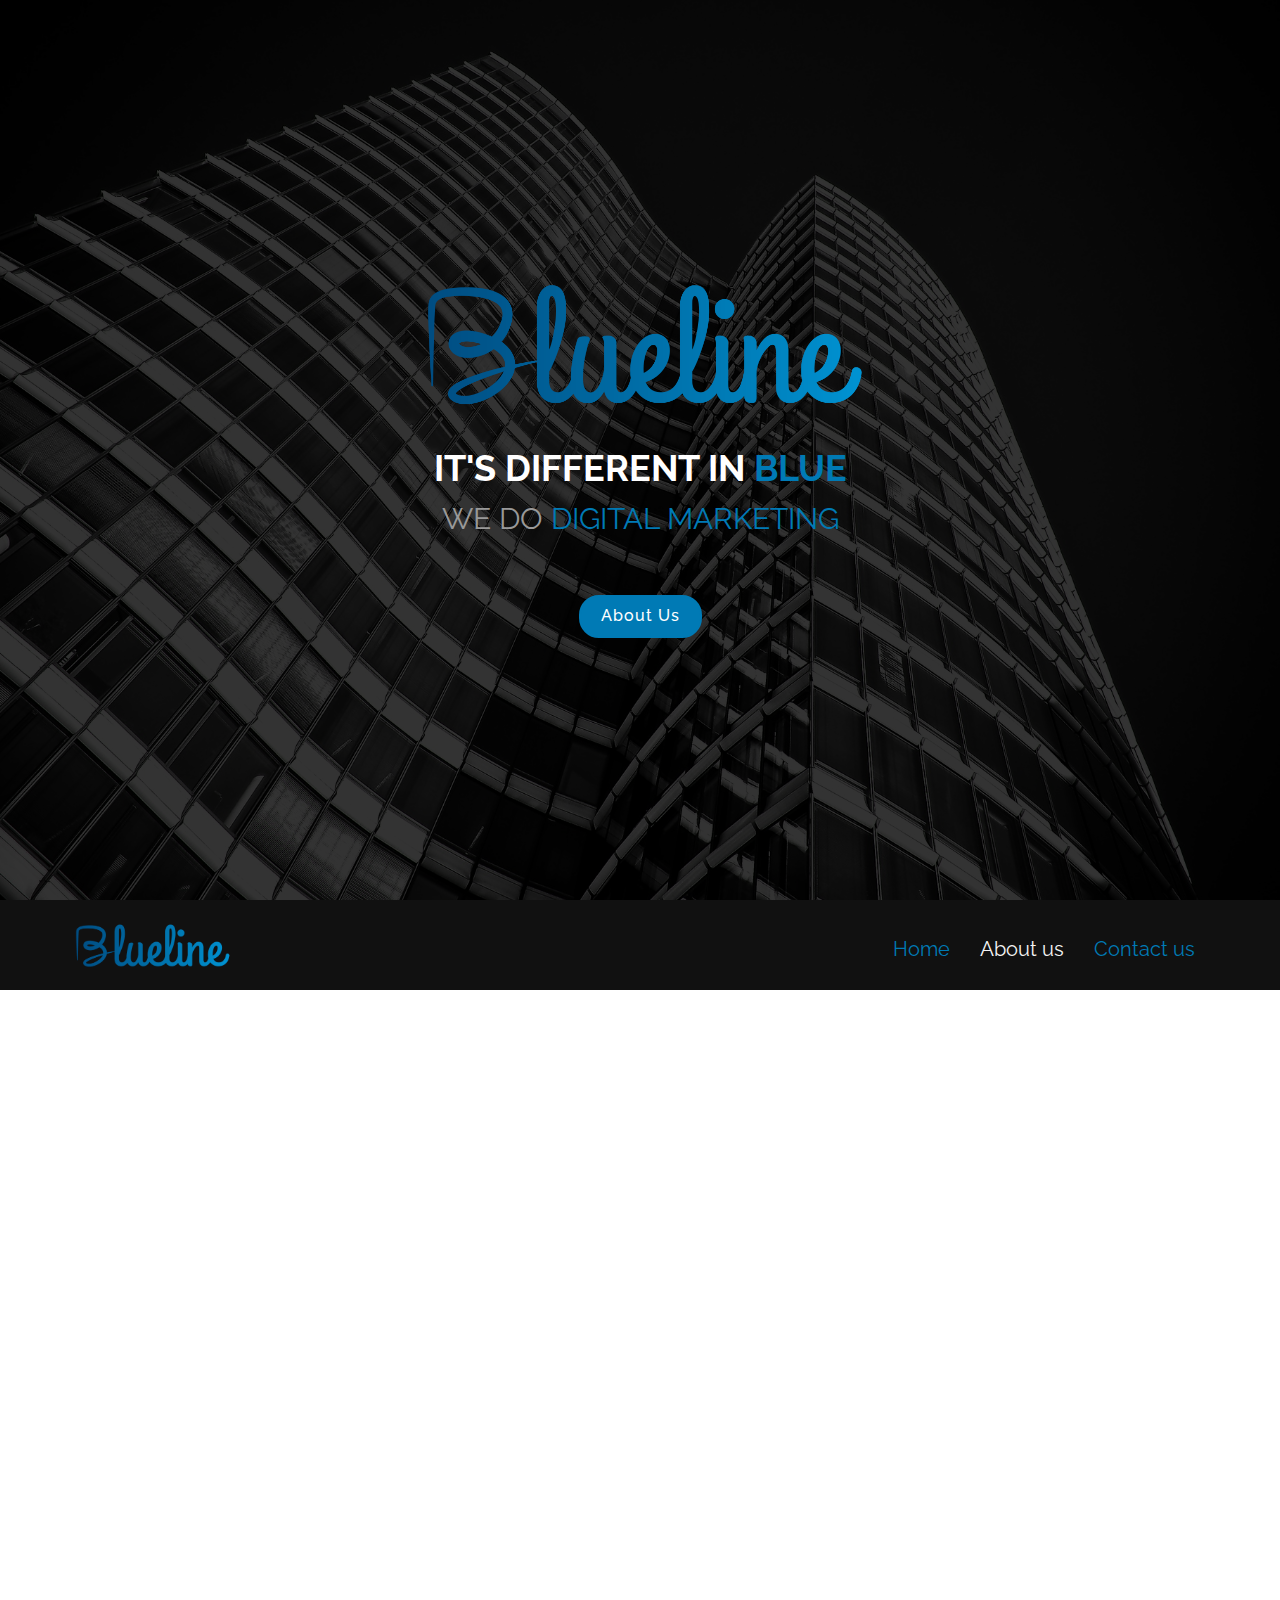
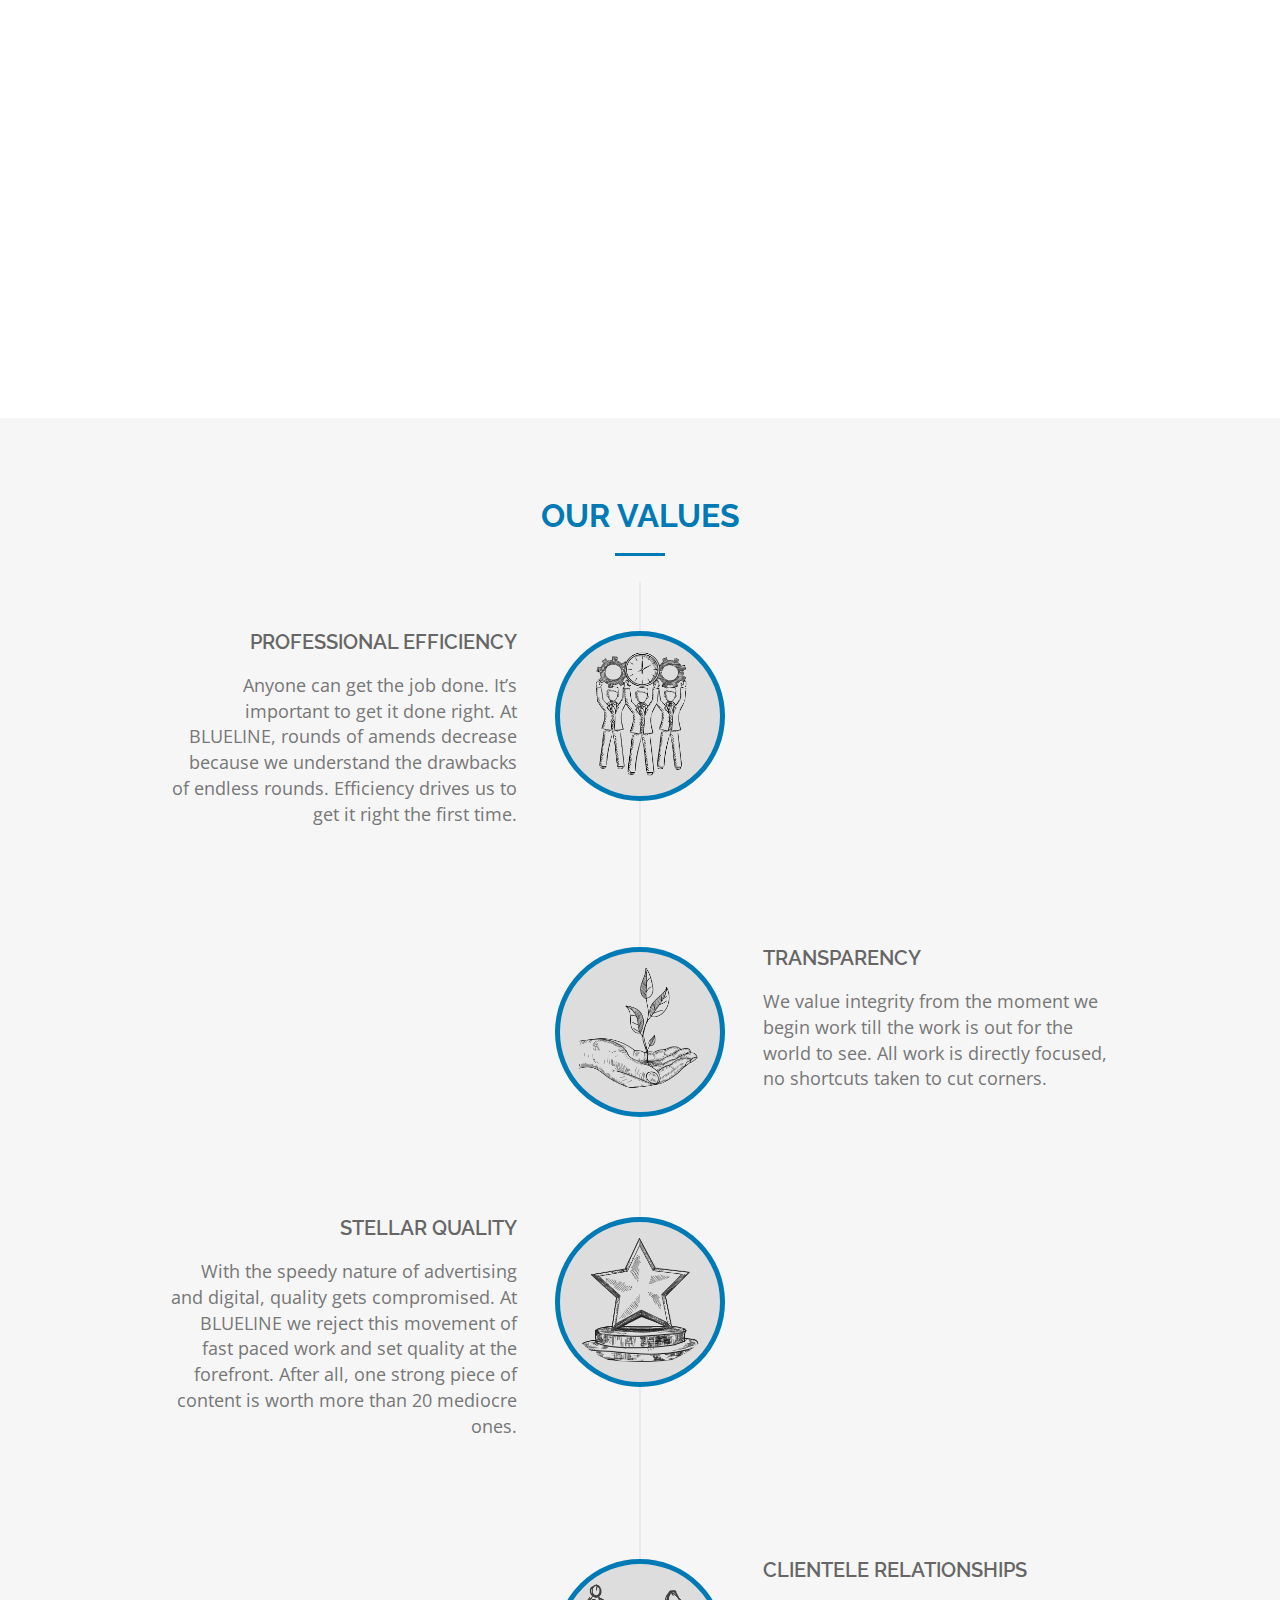
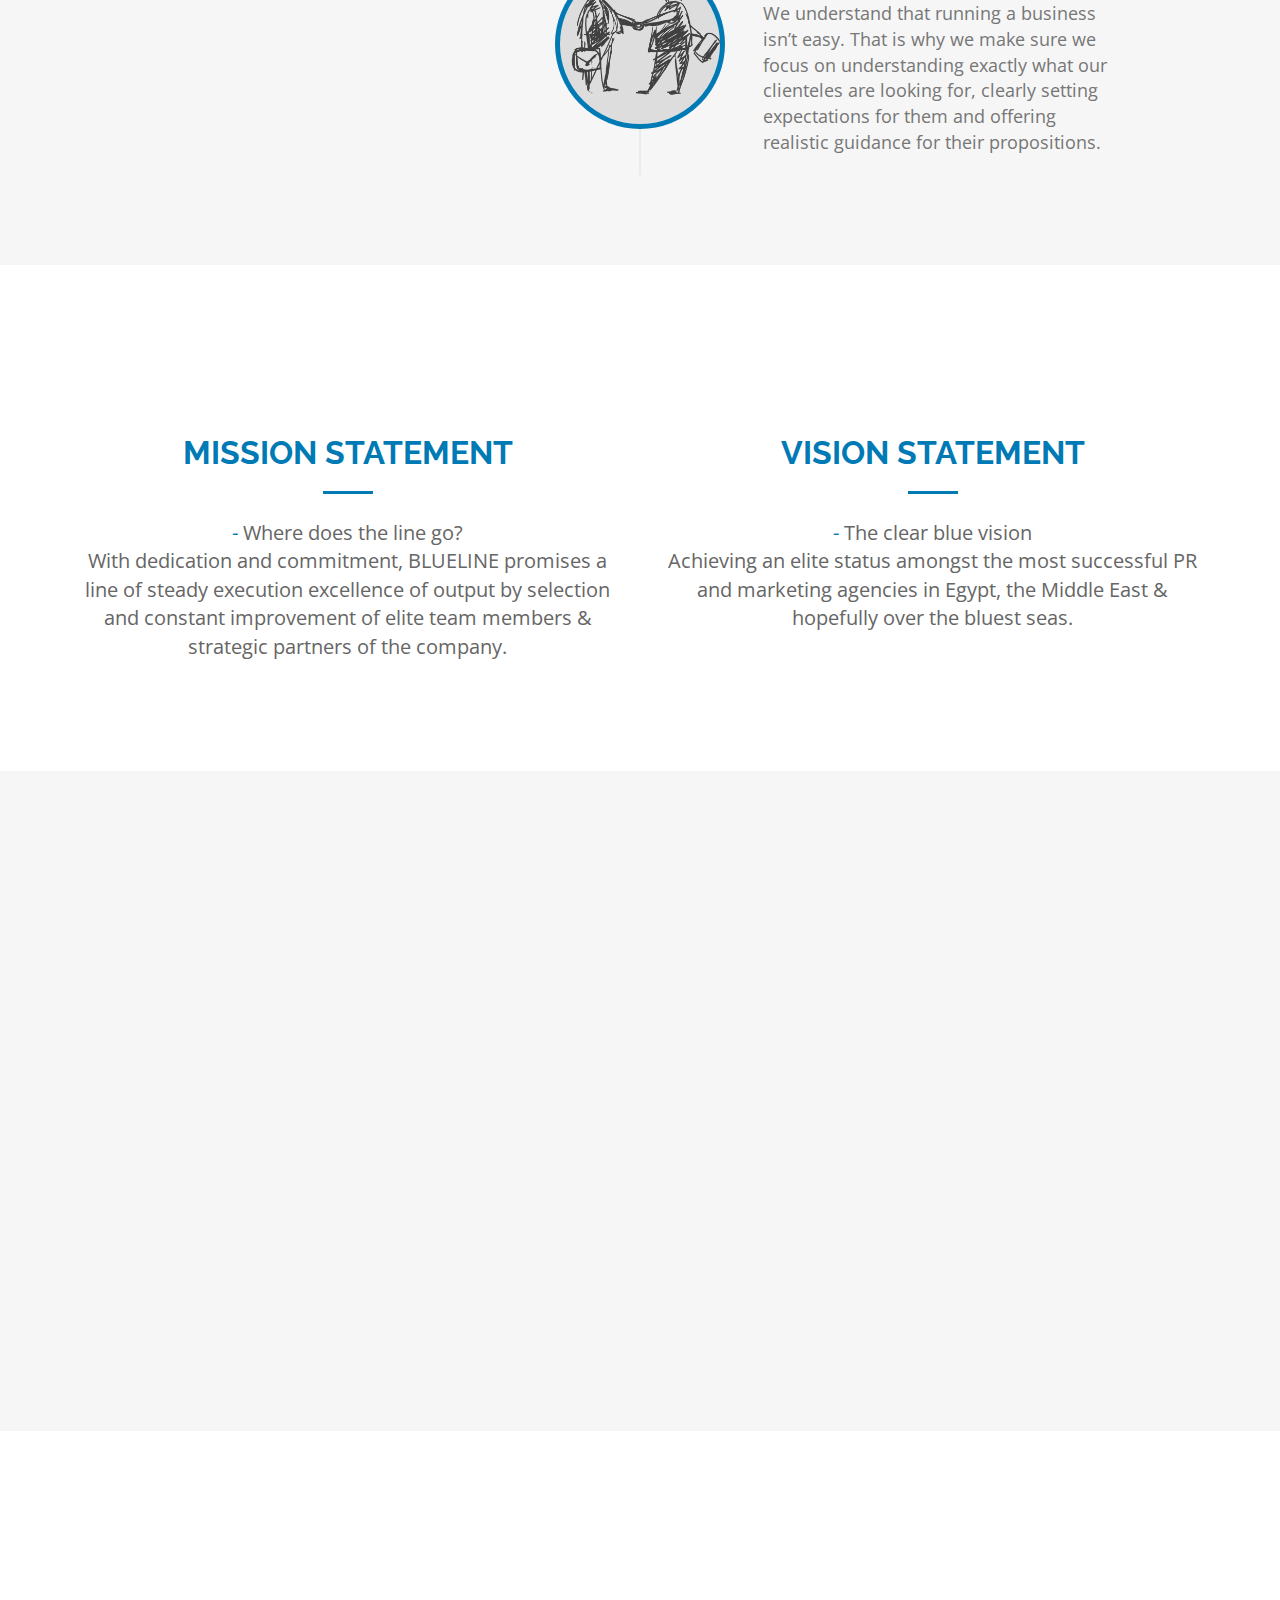
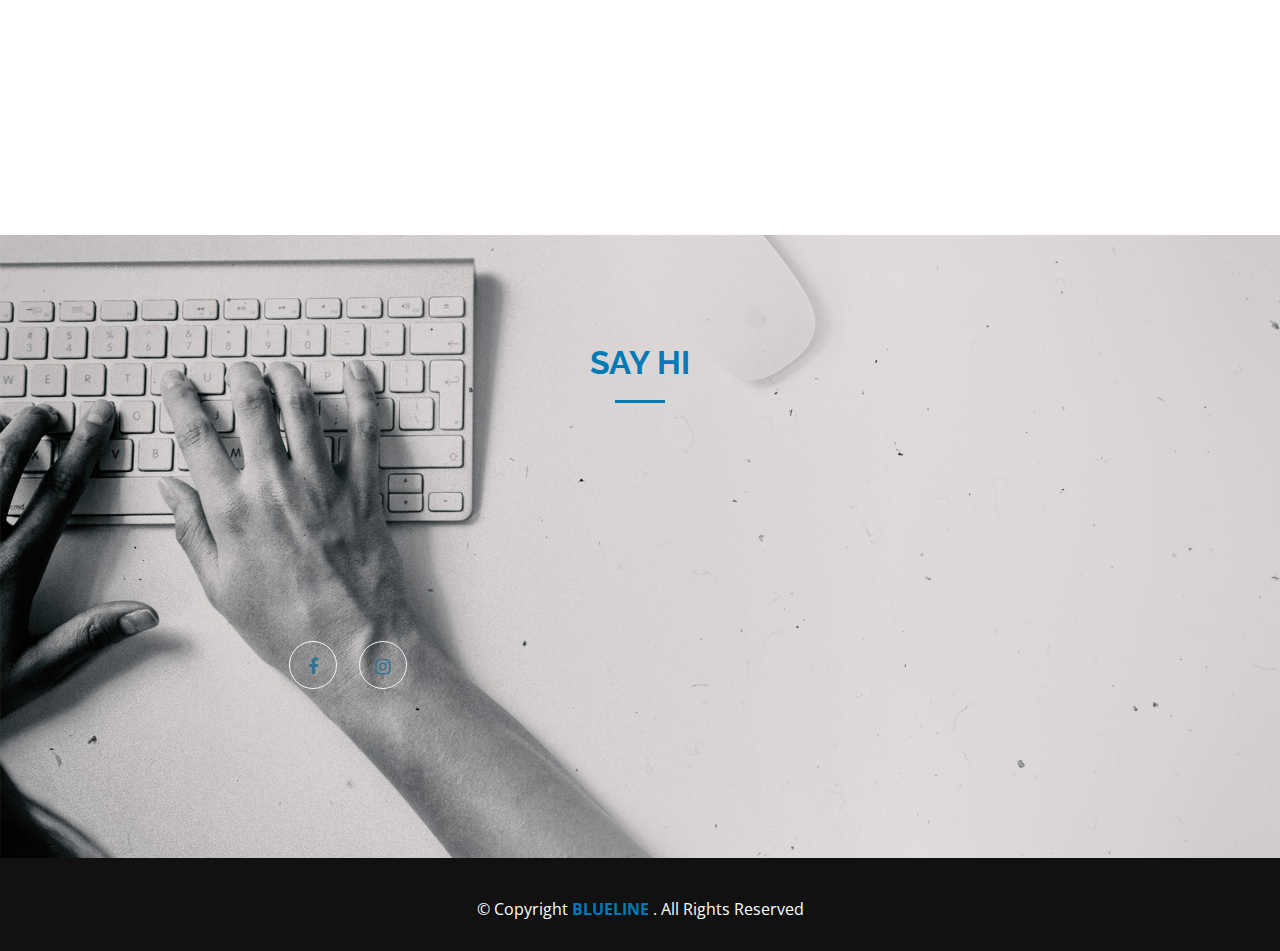
<file: Imperial/About Us.html>
<!DOCTYPE html>
<html lang="en">

<head>
  <meta charset="utf-8">
  <title>Blueline</title>
  <meta content="width=device-width, initial-scale=1.0" name="viewport">
  <meta content="" name="keywords">
  <meta content="" name="description">

  <!-- Facebook Opengraph integration: https://developers.facebook.com/docs/sharing/opengraph -->
  <meta property="og:title" content="">
  <meta property="og:image" content="">
  <meta property="og:url" content="">
  <meta property="og:site_name" content="">
  <meta property="og:description" content="">
  <!-- Twitter Cards integration: https://dev.twitter.com/cards/  -->
  <meta name="twitter:card" content="summary">
  <meta name="twitter:site" content="">
  <meta name="twitter:title" content="">
  <meta name="twitter:description" content="">
  <meta name="twitter:image" content="">
  <!-- Place your favicon.ico and apple-touch-icon.png in the template root directory -->
  <link href="favicon.ico" rel="shortcut icon">
  <!-- Google Fonts -->
  <link href="https://fonts.googleapis.com/css?family=Open+Sans:300,300i,400,400i,700,700i|Raleway:300,400,500,700,800" rel="stylesheet">
  <!-- Bootstrap CSS File -->
  <link href="lib/bootstrap/css/bootstrap.min.css" rel="stylesheet">
  <!-- Libraries CSS Files -->
  <link href="lib/font-awesome/css/font-awesome.min.css" rel="stylesheet">
  <link href="lib/animate-css/animate.min.css" rel="stylesheet">
  <!-- Main Stylesheet File -->
  <link href="css/style.css" rel="stylesheet">
</head>
<body >
  <!--==========================  Hero Section  ============================-->  
  <section id="hero" id="particles-js"  >
     </canvas>
    <div class="hero-container"  >
      <div class="wow fadeIn">
        <div class="hero-logo">
          <img class="" src="img/logo.png" alt="Imperial">
        </div>
        <h1> It's Different In <span style="color: #007ab5;">Blue</span></h1>
        <h2> WE DO <span style="color: #007ab5;" class="rotating"> DIGITAL MARKETING , MEDIA BUYING , ADVERTISING , B2B MARKETING , BR & EVENT Management, TRAINING </span></h2>
        <div class="actions">
          <a href="#who-we" class="btn-get-started">About Us</a>
          <!-- <a href="#services" class="btn-services">Our Services</a> -->
        </div>
      </div>
    </div>
  </section>
  <!--==========================  Header Section  ============================-->
  <header id="header">
    <div class="container">
      <div id="logo" class="pull-left">
        <a href="index.html"><img src="img/logo.png" alt="" title="" /></img></a>
        </div>
      <nav id="nav-menu-container">
        <ul class="nav-menu">
          <li><a href="index.html">Home</a></li>
          <li class="menu-active"><a href="#who-we">About us</a></li>
          <li><a href="#contact">Contact us</a></li>
        </ul>
      </nav>
      <!-- #nav-menu-container -->
    </div>
  </header>
  <!-- end header -->
  <!--========================== start About Section============================-->
  <section id="who-we">
    <div class="container wow fadeInUp">
      <div class="row">
        <div class="col-md-12">
          <h3 class="section1-title">WHO WE ARE</h3>
          <div class="section-title-divider"></div>
          <!-- <p class="section-description">Sed ut perspiciatis unde omnis iste natus error sit voluptatem accusantium doloremque laudantium, totam rem aperiam</p> -->
        </div>
      </div>
    </div>
    <div class="container About-container wow fadeInUp">
      <div class="row">
        <div class="col-lg-12 who-we-content">
          <h2 class="who-we-title"> <span style="color:#007ab5"> BLUELINE</span>  is a quality-oriented agency that provides a variety of professional services through creative & simple solutions.
             blueline Agency contributes a wide range of marketing and media-based services. We pride ourselves with stellar quality work, the guts to accept challenges all
              at a competitive price suitable for all business models. Our work philosophy is what sets us apart. We make sure we hire specialized experts who are hardworking
               and above all passionate abouttheir field.
             With a solid team, we aim to serve our extremely selected clientele and make their vision ours as well; a vision that mustturn into a reality. </h2>
        </div>
      </div>
    </div>
  </section> 
 <!--========================== end About Section============================-->
 <!--==========================  MANIFESTO Section  ============================-->
  <section id="MANIFESTO">
    <div class="container wow fadeInUp">
      <div class="row">
        <div class="col-md-12 col-sm-6">
          <h3 class="section-title2">MANIFESTO</h3>
          <div class="section-title-divider"></div>
        </div>
      </div>
    </div>
    <div class="container MANIFESTO-container wow fadeInUp">
      <div class="row">
        <div class="col-lg-12  MANIFESTO-content">
          <h2 class="MANIFESTO-title2">The <span style="color:#007ab5"> BLUELINE</span>  philosophy 
              The easiest way from point A to B is a straight, clear line. With our artistic preference, a blue one.
               We set a straightforward, direct and clear work philosophy. Why? 
              Because amidst all the overwhelming stimulations & poorly-marketed claims around us,
               transparency is something we all crave. It’s easier to stick to the point; no
               shortcuts or detours involved.<span style="color:#007ab5"> BLUELINE</span>  is an uninterrupted route to your success.
                A flowing line transcending through all challenges on a mission to reach the end goals. 
              The recipe is clear: mix passionate professionals and selective creative briefs along with 
              a great staﬀ-client relationship; the sky is the limit & we are shooting straight at it.</h2>
        </div>
      </div>
    </div>
  </section> 
 <!--========================== VALUES Section  ============================-->
  <section id="VALUES">
      <div class="container">
        <div class="row">
          <div class="col-lg-12 text-center">
            <h2 class="section-heading text-uppercase">OUR VALUES</h2>
            <div class="section-title-divider"></div>
          </div>
        </div>
        <div class="row">
          <div class="col-lg-12">
            <ul class="timeline">
              <li>
                <div class="timeline-image">
                  <img class="rounded-circle img-fluid" src="img/values/PROFESSIONAL EFFICIENCY.png" alt="">
                </div>
                <div class="timeline-panel">
                  <div class="timeline-heading">
                    <h4 class="subheading">PROFESSIONAL EFFICIENCY</h4>
                  </div>
                  <div class="timeline-body">
                    <p class="text-muted">Anyone can get the job done. It’s important to get it done right. 
                      At BLUELINE, rounds of amends decrease because we understand the drawbacks of endless rounds. 
                      Eﬃciency drives us to get it right the first time.</p>
                  </div>
                </div>
              </li>
              <li class="timeline-inverted">
                <div class="timeline-image">
                  <img class="rounded-circle img-fluid" src="img/values/TRANSPARENCY.png" alt="">
                </div>
                <div class="timeline-panel">
                  <div class="timeline-heading">
                    <h4 class="subheading">TRANSPARENCY</h4>
                  </div>
                  <div class="timeline-body">
                    <p class="text-muted">We value integrity from the moment we begin work
                       till the work is out for the world to see.
                       All work is directly focused, no shortcuts taken to cut corners.</p>
                  </div>
                </div>
              </li>
              <li>
                <div class="timeline-image">
                  <img class="rounded-circle img-fluid" src="img/values/STELLAR QUALITY.png" alt="">
                </div>
                <div class="timeline-panel">
                  <div class="timeline-heading">
                    <h4 class="subheading">STELLAR QUALITY</h4>
                  </div>
                  <div class="timeline-body">
                    <p class="text-muted">With the speedy nature of advertising and digital, quality gets compromised.
                       At BLUELINE we reject this movement of fast paced work and set quality at the forefront.
                       After all, one strong piece of content is worth more than 20 mediocre ones.</p>
                  </div>
                </div>
              </li>
              <li class="timeline-inverted">
                <div class="timeline-image">
                  <img class="rounded-circle img-fluid" src="img/values/CLIENTELE RELATIONSHIPS.png" alt="">
                </div>
                <div class="timeline-panel">
                  <div class="timeline-heading">
                    <h4 class="subheading">CLIENTELE RELATIONSHIPS</h4>
                  </div>
                  <div class="timeline-body">
                    <p class="text-muted">We understand that running a business isn’t easy.
                       That is why we make sure we focus on understanding exactly what our clienteles are looking for, 
                       clearly setting expectations for them and oﬀering realistic guidance for their propositions.</p>
                  </div>
                </div>
              </li>
            </ul>
          </div>
        </div>
      </div>
    </section>
 <!--========================== MISSION_VISION Section  ============================-->
    <section id="MISSION_VISION">
        <div class="container">
          <div class="row">
            <div class="col-md-6">
              <h3 class="MISSION_VISION-title">MISSION STATEMENT</h3>
              <div class="section-title-divider"></div>
              <p class="MISSION_VISION-text"><span style="color:#007ab5">- </span> Where does the line go? <br>
                  With dedication and commitment, BLUELINE promises a line of steady 
                  execution excellence of output by selection and constant improvement
                   of elite team members & strategic partners of the company.</p>
            </div>
            <div class="col-md-6 ">
                <h3 class="MISSION_VISION-title ptop">VISION STATEMENT</h3>
                <div class="section-title-divider"></div>
              <p class="MISSION_VISION-text"> <span style="color:#007ab5">- </span>  The clear blue vision <br>
               
                  Achieving an elite status amongst the most successful PR and marketing
                   agencies in Egypt, the Middle East & hopefully over the bluest seas.</p>
            </div>
          </div>
        </div>
      </section>
 <!--========================== CHAIRMAN_MESSAGE Section  ============================-->
      <section id="CHAIRMAN_MESSAGE">
          <div class="container wow fadeInUp" style="visibility: visible; animation-name: fadeInUp;">
            <div class="row">
              <div class="col-md-12">
                <h3 class="section-title3">CHAIRMAN MESSAGE</h3>
                <div class="section-title-divider"></div>
              </div>
            </div>
          </div>
          <div class="container CHAIRMAN-container wow fadeInUp" style="visibility: visible; animation-name: fadeInUp;">
            <div class="row">

              <div class="col-lg-12  MANIFESTO-content">
                <h2 class="CHAIRMAN-title3">With years of expertise come lessons learned. In a tumultuous market and extensive amount of opportunities,
                   it is confusing for businesses to know what their right step should be. Along with the company’s CEO Dr. Ayman Diab, we dreamt of a business 
                   that is clear, transparent and straightforward in its activities, providing customers with a solidified action plan for their visions to come 
                   to life, presented in the optimal way.
                   <span style="color:#007ab5"> BLUELINE</span>  was created: an agency that’ll direct you where you need to go with no detours. 
                    We are excited to be launching our agency, with a vast majority of media services that all exist to maintain a work philosophy of professionalism, 
                    transparency and most importantly directness with all of our endeavors.
                    I hope that we gain your trust and cooperate with your businesses, individual or corporate, to bring something fresh to the creative industry.</h2>
              </div>
              <div class="col-lg-6  MANIFESTO-content">
                  <h2 style="font-size: 1.58rem; margin-bottom : 40px"> <span style="font-size:2.8rem">Mr.   Ahmed Khyrat <span style="color: #007ab5;"><br>  Chairman of BLUELINE Agency </span> 
                  </span> </h2>
             </div>

            </div>
          </div>
        </section>
  <!--==========================  Subscrbe Section  ============================-->
  <section id="subscribe">
    <div class="container wow fadeInUp">
      <div class="row">
        <div class="col-md-12">
          <h3 class="subscribe-title">WHY CHOOSE BLUELINE</h3>
          <div class="section-title-divider"></div>
          <p class="subscribe-text">  <span style="color:#007ab5"> BLUELINE</span>  plans on giving you a fulfilling professional experience using unique approaches & convenient out-the-box results by innovative staﬀ driven to satisfy all the client’s needs.</p>
        </div>
        <!-- <div class="col-md-4 subscribe-btn-container">
          <a class="subscribe-btn" href="#">Subscribe Now</a>
        </div> -->
      </div>
    </div>
  </section>

  <!--==========================  Contact Section  ============================-->

  <section id="contact">

    <div class="container">
      <h2 class="contact-us-h2">SAY HI</h2>
      <div class="section-title-divider"></div>
      <div class="row flex-colo">
        <div class="col-lg-6 col-md-12">
          <div class="contact-right-2 wow fadeInRight" style="visibility: visible; animation-name: fadeInRight;">

            <a class="footer-logo" href="index.html"><img src="img/logo.png" alt="logo"></a>


            <div class="footer-social-2">
              <a class="facebook" href="https://www.facebook.com/bluelineegy/"><span class="fa fa-facebook"></span></a>
              <!-- <a class="twitter" href="#"><span class="fa fa-twitter"></span></a> -->
              <!-- <a class="linkedin" href="#"><span class="fa fa-linkedin"></span></a>
              <a class="youtube" href="#"><span class="fa fa-youtube"></span></a> -->
              <a class="instagram" href="https://www.instagram.com/blueline.egy/"><span class="fa fa-instagram"></span></a>
            </div>

          </div>


        
          <!-- <a class="dribbble" href="#"><span class="fa fa-dribbble"></span></a> -->
          <!-- <a class="google-plus" href="#"><span class="fa fa-google-plus"></span></a> -->



        </div>



        <div class="col-lg-6 col-md-12">

          <div class="contact-left wow fadeInLeft" style="visibility: visible; animation-name: fadeInLeft;">

            <address class="single-address">
              <h4>Address : </h4>
              <p><a href="https://maps.app.goo.gl/PWNjp" target="_blank" rel="noopener noreferrer"> 246, st. no. 35 5th
                  District, 5th Settlement New Cairo</a></p>
            </address>

            <address class="single-address">
              <h4>Phone : </h4>
              <p><strong> </strong><a href="tel:+20225606146">(+2) 022-560-61-46 </a>
                <a href="tel:+201101315777">(+2) 011-013-157-77</a></p>
            </address>

            <address class="single-address">
              <h4>E-Mail : </h4>
              <p><a href="mailto:info@bluelineegypt.com">info@bluelineegypt.com</a></p>
            </address>
          </div>
        </div>


      </div>
    </div>
  </section>


  
</section>







  <!--==========================
  Footer
============================-->
<footer id="footer">
  <div class="container">
    <div class="row">
      <div class="col-md-12">
        <div class="Copyright">
          &copy; Copyright <strong><span style="color:#007ab5"> BLUELINE</span> </strong>. All Rights Reserved
        </div>
        <div class="credits">
          <!--
            All the links in the footer should remain intact.
            You can delete the links only if you purchased the pro version.
            Licensing information: https://bootstrapmade.com/license/
            Purchase the pro version with working PHP/AJAX contact form: https://bootstrapmade.com/buy/?theme=Imperial
          -->
          <!-- Designed by <a href="https://bootstrapmade.com/">BootstrapMade</a> -->
        </div>
      </div>
    </div>
  </div>
</footer>
<!-- #footer -->








  <!--------------------------------------- Portfolio Modals ----------------------------------------->

  <!---------- Modal 1 DIGITAL MARKETING ----------->
  <div class="portfolio-modal modal fade" id="portfolioModal1" tabindex="-1" role="dialog" aria-hidden="true">
      <div class="modal-dialog">
        <div class="modal-content">
          <div class="close-modal" data-dismiss="modal">
            <div class="lr">
              <div class="rl"></div>
            </div>
          </div>
          <div class="container">
            <div class="row">
              <div class="col-lg-8 mx-auto col-md-offset-2" >
                <div class="modal-body">
                  <!-- Project Details Go Here -->
                  <h2 class="text-uppercase">DIGITAL MARKETING</h2>
                  <p class="item-intro text-muted">From researching how people behave on social to creating 
                    content that’ll entice them. Our digital marketing department is a tech savvy, fast paced 
                    team waiting for your likes and reach to increase by the minute. We handle the creative and also the 
                    back end details of SEO, QR codes and web & mobile app development.</p>
                  <img class="img-fluid d-block mx-auto" src="img/serveses/DIGITAL MARKETING.jpeg" alt="">
                  <!-- <p>Use this area to describe your project. Lorem ipsum dolor sit amet, consectetur adipisicing elit. Est blanditiis dolorem culpa incidunt minus dignissimos deserunt repellat aperiam quasi sunt officia expedita beatae cupiditate, maiores repudiandae, nostrum, reiciendis facere nemo!</p>
               
  
         <--========================== other services Section of DIGITAL MARKETING  ============================-->
      <section  id="faq">
          <div class="container">
            <!-- <header class="section-header"> -->
              <!-- <h3>Frequently Asked Questions</h3>
              <p>Sed ut perspiciatis unde omnis iste natus error sit voluptatem accusantium doloremque</p> -->
            <!-- </header> -->
    
            <ul id="faq-list" class="wow fadeInUp">

                <!--========================== SEO  ============================-->

              <li>
                <a data-toggle="collapse" class="collapsed" href="#faq1">SEO " Search Engine Optimization" <i class="fa fa-plus"></i></a>
                <div id="faq1" class="collapse" data-parent="#faq-list">
                  <p>
                      "Instead of finding the customers yourself, let the customers find you"
                       Most of your customers used search engines like Google, Yahoo and Bing to find what they're 
                       looking for. Search engine optimization (SEO) is a process that improves a websites quality of 
                       traffic and the visibility of your site through search engines like Google, putting you in front 
                       of your target audience. It's an effective & important tool of any digital marketing strategy to 
                       building and maintaining your company’s online presence. Our SEO Services are intended to set you
                        apart from the noise and promotes your business to those who are looking for it, at a time when 
                        they're most likely to engage. SEO is much more than simple optimization. It’s about build a truly
                         optimized website that is user-friendly, structured and designed for your visitors. This boosts the 
                         amount of time that they stay on your website until they finally contact your business since it’s what 
                         they were trying to find. SEO isn’t a channel in its own; it should be integrated with many other channels 
                         for sustainable long-term ROI. Our team of experts has access to some of the most advanced tools in SEO field
                          and keep themselves updated with the current best practices of SEO and work accordingly. Hence, we can create great SEO strategy to our clients' that match their business goals and their digital strategy, 
                      which means more conversions, more traffic leads and more sales.
                  </p>
                </div>
              </li>

        <!--========================== Social Media Management  ============================-->
              <li>
                <a data-toggle="collapse" href="#faq2" class="collapsed"> Social Media Management<i class="ion-android-remove"></i></a>
                <div id="faq2" class="collapse" data-parent="#faq-list">
                  <p>
                      “We are your partners in success” Today social media is changing the way businesses are marketing their
                       products & services this is due to the large number of highly targeted online users on social media platforms.
                        We understand that social media is a continually growing field and in order to benefit as much as possible
                         from it, you should tap into its power to increase your brand visibility, sales, and user engagement as well
                          as brand loyalty. Good social media management basically means developing and maintaining better long-term 
                          relationships with your target audience, and it’s crucial for the growth of your business and enjoys better
                           ROIs. Managing your business' community on social media is an important but highly-rewarding activity to 
                           execute correctly. We Offers complete social media management; we can take completely off your hands or 
                           work with your brand manager to integrate social media optimization with overall social media marketing 
                           activities for maximum outcome, create the right strategy for your target audience, and custom content to 
                           keep your audience engaged and loyal to your brand. With full transparency and in-depth reporting, you can
                            be sure to be on top of your progress and results. Work with <span style="color:#007ab5"> BLUELINE</span>  for complete social media strategy, 
                            better goal achievement, team of specialists keep up-to-date with the latest social trends & developments,
                       and quick service for successful online presence that actually takes you forward.
                  </p>
                </div>
              </li>
    
           <!--========================== QR Campaigns  ============================-->
              <li>
                <a data-toggle="collapse" href="#faq3" class="collapsed">QR Campaigns  <i class="ion-android-remove"></i></a>
                <div id="faq3" class="collapse" data-parent="#faq-list">
                  <p>
                    Eleifend mi in nulla posuere sollicitudin aliquam ultrices sagittis orci. Faucibus pulvinar elementum integer enim. Sem nulla pharetra diam sit amet nisl suscipit. Rutrum tellus pellentesque eu tincidunt. Lectus urna duis convallis convallis tellus. Urna molestie at elementum eu facilisis sed odio morbi quis
                  </p>
                </div>
              </li>
    
              <!--========================== QR Campaigns  ============================-->
              <li>
                <a data-toggle="collapse" href="#faq4" class="collapsed">i in nulla? <i class="ion-android-remove"></i></a>
                <div id="faq4" class="collapse" data-parent="#faq-list">
                  <p>
                    Dolor sit amet consectetur adipiscing elit pellentesque habitant morbi. Id interdum velit laoreet id donec ultrices. Fringilla phasellus faucibus scelerisque eleifend donec pretium. Est pellentesque elit ullamcorper dignissim. Mauris ultrices eros in cursus turpis massa tincidunt dui.
                  </p>
                </div>
              </li>

               <!--========================== QR Campaigns  ============================-->
              <li>
                <a data-toggle="collapse" href="#faq5" class="collapsed">Tempus quam pellentesque nec nam aliquam sem et tortor consequat? <i class="ion-android-remove"></i></a>
                <div id="faq5" class="collapse" data-parent="#faq-list">
                  <p>
                    Molestie a iaculis at erat pellentesque adipiscing commodo. Dignissim suspendisse in est ante in. Nunc vel risus commodo viverra maecenas accumsan. Sit amet nisl suscipit adipiscing bibendum est. Purus gravida quis blandit turpis cursus in
                  </p>
                </div>
              </li>
    
              <!--========================== QR Campaigns  ============================-->
              <li>
                <a data-toggle="collapse" href="#faq6" class="collapsed">Tortor vitae purus faucibus ornare. Varius vel pharetra vel turpis nunc eget lorem dolor? <i class="ion-android-remove"></i></a>
                <div id="faq6" class="collapse" data-parent="#faq-list">
                  <p>
                    Laoreet sit amet cursus sit amet dictum sit amet justo. Mauris vitae ultricies leo integer malesuada nunc vel. Tincidunt eget nullam non nisi est sit amet. Turpis nunc eget lorem dolor sed. Ut venenatis tellus in metus vulputate eu scelerisque. Pellentesque diam volutpat commodo sed egestas egestas fringilla phasellus faucibus. Nibh tellus molestie nunc non blandit massa enim nec.
                  </p>
                </div>
              </li>
    
            </ul>
    
          </div>
        </section><!-- end faq -->
    
    <!--========================== btn close  ============================-->
                  <button class="btn btn-primary btn-lg" data-dismiss="modal" type="button">
                    <i class="fa fa-close"></i>Close</button>

                </div>
              </div>
            </div>
          </div>
        </div>
      </div>
    </div>
  


    <!------------- Modal 2 MEDIA BUYING--------->
    <div class="portfolio-modal modal fade" id="portfolioModal2" tabindex="-1" role="dialog" aria-hidden="true">
      <div class="modal-dialog">
        <div class="modal-content">
          <div class="close-modal" data-dismiss="modal">
            <div class="lr">
              <div class="rl"></div>
            </div>
          </div>
          <div class="container">
            <div class="row">
              <div class="col-lg-8 mx-auto">
                <div class="modal-body">
                  <!--  Details Go Here -->
                  <h2 class="text-uppercase">MEDIA BUYING</h2>
                  <p class="item-intro text-muted">Putting your work at the right spots, boosting and sponsoring them in the right areas. 
                      Our media buying department focuses on creating content that’ll situate itself optimally in the right mediums whether it be TV, 
                      radio or social media.</p>
                  <img class="img-fluid d-block mx-auto" src="img/serveses/media buying.jpeg" alt="">
                  <!-- <p>Use this area to describe your project. Lorem ipsum dolor sit amet, consectetur adipisicing elit. Est blanditiis dolorem culpa incidunt minus dignissimos deserunt repellat aperiam quasi sunt officia expedita beatae cupiditate, maiores repudiandae, nostrum, reiciendis facere nemo!</p> -->
                  
                  <button class="btn btn-primary btn-lg " data-dismiss="modal" type="button">
                      <i class="fa fa-close"></i>Close</button>
                </div>
              </div>
            </div>
          </div>
        </div>
      </div>
    </div>
  


    <!------------ Modal 3 ADVERTISING -------->
    <div class="portfolio-modal modal fade" id="portfolioModal3" tabindex="-1" role="dialog" aria-hidden="true">
      <div class="modal-dialog">
        <div class="modal-content">
          <div class="close-modal" data-dismiss="modal">
            <div class="lr">
              <div class="rl"></div>
            </div>
          </div>
          <div class="container">
            <div class="row">
              <div class="col-lg-8 mx-auto">
                <div class="modal-body">
                  <!--  Details Go Here -->
                  <h2 class="text-uppercase">ADVERTISING</h2>
                  <p class="item-intro text-muted">Our advertising department specializes in showcasing your brand wherever your target audience go.
                      Through ATL and BTL campaigns, we enhance your campaigns and messages through all mediums integrated at the right touchpoints.</p>
                  <img class="img-fluid d-block mx-auto" src="img/serveses/Advertising.jpeg" alt="">
                  <!-- <p>Use this area to describe your project. Lorem ipsum dolor sit amet, consectetur adipisicing elit. Est blanditiis dolorem culpa incidunt minus dignissimos deserunt repellat aperiam quasi sunt officia expedita beatae cupiditate, maiores repudiandae, nostrum, reiciendis facere nemo!</p> -->
                  <!-- <ul class="list-inline">
                    <li>Date: January 2017</li>
                    <li>Client: Finish</li>
                    <li>Category: Identity</li>
                  </ul> -->
                  <button class="btn btn-primary btn-lg" data-dismiss="modal" type="button">
                      <i class="fa fa-close"></i>Close</button>
                </div>
              </div>
            </div>
          </div>
        </div>
      </div>
    </div>
  


    <!----------- Modal 4 B2B MARKETING------------->
    <div class="portfolio-modal modal fade" id="portfolioModal4" tabindex="-1" role="dialog" aria-hidden="true">
      <div class="modal-dialog">
        <div class="modal-content">
          <div class="close-modal" data-dismiss="modal">
            <div class="lr">
              <div class="rl"></div>
            </div>
          </div>
          <div class="container">
            <div class="row">
              <div class="col-lg-8 mx-auto">
                <div class="modal-body">
                  <!-- Details Go Here -->
                  <h2 class="text-uppercase">B2B MARKETING</h2>
                  <p class="item-intro text-muted">Marketing your products and services to other companies is entirely different from marketing for B2C, so you need an agency which knows how to achieve it. B2B marketing includes the techniques and best practices used by companies to sell their product
                     and services to other businesses. Connecting to B2B Clients requires a strong understanding of the industry in which they live. 

                     <span style="color:#007ab5"> BLUELINE</span> ’ supports results - based marketing and campaigns for lead generation to help B2B organizations achieve core business goals and improve sales. For companies to attract business buyers, we provide a full range of B2B digital strategy and smart marketing implementation.
                      
                      Our team will tailor a B2B digital marketing multichannel strategy to meet your business objectives. We help you turn your investment in B2B digital marketing into measurable income. For B2B companies, we act as a strategic partner — integrating marketing, lead generation, content, web design and technology to achieve business goals</p>
                  <img class="img-fluid d-block mx-auto" src="img/serveses/B2B.jpeg" alt="">
                  <!-- <p>Use this area to describe your project. Lorem ipsum dolor sit amet, consectetur adipisicing elit. Est blanditiis dolorem culpa incidunt minus dignissimos deserunt repellat aperiam quasi sunt officia expedita beatae cupiditate, maiores repudiandae, nostrum, reiciendis facere nemo!</p> -->
                 
                  <button class="btn btn-primary btn-lg" data-dismiss="modal" type="button">
                      <i class="fa fa-close"></i>Close</button>
                </div>
              </div>
            </div>
          </div>
        </div>
      </div>
    </div>
  


    <!-------- Modal 5 EVENT PLANNING------------>
    <div class="portfolio-modal modal fade" id="portfolioModal5" tabindex="-1" role="dialog" aria-hidden="true">
      <div class="modal-dialog">
        <div class="modal-content">
          <div class="close-modal" data-dismiss="modal">
            <div class="lr">
              <div class="rl"></div>
            </div>
          </div>
          <div class="container">
            <div class="row">
              <div class="col-lg-8 mx-auto">
                <div class="modal-body">
                  <!-- Details Go Here -->
                  <h2 class="text-uppercase">BR & EVENT Management</h2>
                  <p class="item-intro text-muted">All brands need a platform to speak on. Sometimes, those conversations need to happen face to face.
                      Our PR and Events management department handle all on ground activations and events that fit into your business plan to eﬃciently communicate and present your work. 
                      We make sure your brand says hello to its target audience the right way. </p>
                  <img class="img-fluid d-block mx-auto" src="img/serveses/socialmedia.jpeg" alt="">
                  <!-- <p>Use this area to describe your project. Lorem ipsum dolor sit amet, consectetur adipisicing elit. Est blanditiis dolorem culpa incidunt minus dignissimos deserunt repellat aperiam quasi sunt officia expedita beatae cupiditate, maiores repudiandae, nostrum, reiciendis facere nemo!</p> -->
                
                  <button class="btn btn-primary btn-lg" data-dismiss="modal" type="button">
                      <i class="fa fa-close"></i>Close</button>
                </div>
              </div>
            </div>
          </div>
        </div>
      </div>
    </div>
  


    <!------------- Modal 6 TRAINING------------>
    <div class="portfolio-modal modal fade" id="portfolioModal6" tabindex="-1" role="dialog" aria-hidden="true">
      <div class="modal-dialog">
        <div class="modal-content">
          <div class="close-modal" data-dismiss="modal">
            <div class="lr">
              <div class="rl"></div>
            </div>
          </div>
          <div class="container">
            <div class="row">
              <div class="col-lg-8 mx-auto">
                <div class="modal-body">
                  <!-- Details Go Here -->
                  <h2 class="text-uppercase">TRAINING</h2>
                  <p class="item-intro text-muted"><span style="color:#007ab5"> BLUELINE</span>  provides up-to-date technical trainings in various fields to strengthen potential trainees to reach their maximum expertise.</p>
                  <img class="img-fluid d-block mx-auto" src="img/serveses/training.jpeg" alt="">
                  <!-- <p>Use this area to describe your project. Lorem ipsum dolor sit amet, consectetur adipisicing elit. Est blanditiis dolorem culpa incidunt minus dignissimos deserunt repellat aperiam quasi sunt officia expedita beatae cupiditate, maiores repudiandae, nostrum, reiciendis facere nemo!</p> -->
                  
                  <button class="btn btn-primary btn-lg" data-dismiss="modal" type="button">
                      <i class="fa fa-close"></i>Close</button>
                </div>
              </div>
            </div>
          </div>
        </div>
      </div>
    </div>





  <!--==========================
  Porfolio Section
  ============================-->

  <!-- <section id="portfolio">
    <div class="container wow fadeInUp">
      <div class="row">
        <div class="col-md-12">
          <h3 class="section-title">Portfolio</h3>
          <div class="section-title-divider"></div>
          <p class="section-description">Si stante, hoc natura videlicet vult, salvam esse se, quod concedimus ses haec dicturum fuisse</p>
        </div>
      </div>

      <div class="row">
        <div class="col-md-3">
          <a class="portfolio-item" style="background-image: url(img/portfolio-1.jpg);" href="">
            <div class="details">
              <h4>Portfolio 1</h4>
              <span>Alored dono par</span>
            </div>
          </a>
        </div>

        <div class="col-md-3">
          <a class="portfolio-item" style="background-image: url(img/portfolio-2.jpg);" href="">
            <div class="details">
              <h4>Portfolio 2</h4>
              <span>Alored dono par</span>
            </div>
          </a>
        </div>

        <div class="col-md-3">
          <a class="portfolio-item" style="background-image: url(img/portfolio-3.jpg);" href="">
            <div class="details">
              <h4>Portfolio 3</h4>
              <span>Alored dono par</span>
            </div>
          </a>
        </div>

        <div class="col-md-3">
          <a class="portfolio-item" style="background-image: url(img/portfolio-4.jpg);" href="">
            <div class="details">
              <h4>Portfolio 4</h4>
              <span>Alored dono par</span>
            </div>
          </a>
        </div>

        <div class="col-md-3">
          <a class="portfolio-item" style="background-image: url(img/portfolio-5.jpg);" href="">
            <div class="details">
              <h4>Portfolio 5</h4>
              <span>Alored dono par</span>
            </div>
          </a>
        </div>

        <div class="col-md-3">
          <a class="portfolio-item" style="background-image: url(img/portfolio-6.jpg);" href="">
            <div class="details">
              <h4>Portfolio 6</h4>
              <span>Alored dono par</span>
            </div>
          </a>
        </div>

        <div class="col-md-3">
          <a class="portfolio-item" style="background-image: url(img/portfolio-7.jpg);" href="">
            <div class="details">
              <h4>Portfolio 7</h4>
              <span>Alored dono par</span>
            </div>
          </a>
        </div>

        <div class="col-md-3">
          <a class="portfolio-item" style="background-image: url(img/portfolio-8.jpg);" href="">
            <div class="details">
              <h4>Portfolio 8</h4>
              <span>Alored dono par</span>
            </div>
          </a>
        </div>

      </div>
    </div>
  </section> -->



  <!--==========================
  Testimonials Section
  ============================-->

  <!-- <section id="testimonials">
    <div class="container wow fadeInUp">
      <div class="row">
        <div class="col-md-12">
          <h3 class="section-title">Testimonials</h3>
          <div class="section-title-divider"></div>
          <p class="section-description">Erdo lide, nora porodo filece, salvam esse se, quod concedimus ses haec dicturum fuisse</p>
        </div>
      </div>

      <div class="row">
        <div class="col-md-3">
          <div class="profile">
            <div class="pic"><img src="img/client-1.jpg" alt=""></div>
            <h4>Saul Goodman</h4>
            <span>Lawless Inc</span>
          </div>
        </div>
        <div class="col-md-9">
          <div class="quote">
            <b><img src="img/quote_sign_left.png" alt=""></b> Proin iaculis purus consequat sem cure digni ssim donec porttitora entum suscipit rhoncus. Accusantium quam, ultricies eget id, aliquam eget nibh et. Maecen aliquam, risus at semper. <small><img src="img/quote_sign_right.png" alt=""></small>
          </div>
        </div>
      </div>

      <div class="row">
        <div class="col-md-9">
          <div class="quote">
            <b><img src="img/quote_sign_left.png" alt=""></b> Sed ut perspiciatis unde omnis iste natus error sit voluptatem accusantium doloremque laudantium, totam rem aperiam, eaque ipsa quae ab illo inventore veritatis architecto beatae. <small><img src="img/quote_sign_right.png" alt=""></small>
          </div>
        </div>
        <div class="col-md-3">
          <div class="profile">
            <div class="pic"><img src="img/client-2.jpg" alt=""></div>
            <h4>Sara Wilsson</h4>
            <span>Odeo Inc</span>
          </div>
        </div>
      </div>

    </div>
  </section> -->



  <!--==========================
  Team Section
  ============================-->

  <!-- <section id="team">
    <div class="container wow fadeInUp">
      <div class="row">
        <div class="col-md-12">
          <h3 class="section-title">Our Team</h3>
          <div class="section-title-divider"></div>
          <p class="section-description">Sed ut perspiciatis unde omnis iste natus error sit voluptatem accusantium doloremque</p>
        </div>
      </div>

      <div class="row">
        <div class="col-md-3">
          <div class="member">
            <div class="pic"><img src="img/team-1.jpg" alt=""></div>
            <h4>Walter White</h4>
            <span>Chief Executive Officer</span>
            <div class="social">
              <a href=""><i class="fa fa-twitter"></i></a>
              <a href=""><i class="fa fa-facebook"></i></a>
              <a href=""><i class="fa fa-google-plus"></i></a>
              <a href=""><i class="fa fa-linkedin"></i></a>
            </div>
          </div>
        </div>

        <div class="col-md-3">
          <div class="member">
            <div class="pic"><img src="img/team-2.jpg" alt=""></div>
            <h4>Sarah Jhinson</h4>
            <span>Product Manager</span>
            <div class="social">
              <a href=""><i class="fa fa-twitter"></i></a>
              <a href=""><i class="fa fa-facebook"></i></a>
              <a href=""><i class="fa fa-google-plus"></i></a>
              <a href=""><i class="fa fa-linkedin"></i></a>
            </div>
          </div>
        </div>

        <div class="col-md-3">
          <div class="member">
            <div class="pic"><img src="img/team-3.jpg" alt=""></div>
            <h4>William Anderson</h4>
            <span>CTO</span>
            <div class="social">
              <a href=""><i class="fa fa-twitter"></i></a>
              <a href=""><i class="fa fa-facebook"></i></a>
              <a href=""><i class="fa fa-google-plus"></i></a>
              <a href=""><i class="fa fa-linkedin"></i></a>
            </div>
          </div>
        </div>

        <div class="col-md-3">
          <div class="member">
            <div class="pic"><img src="img/team-4.jpg" alt=""></div>
            <h4>Amanda Jepson</h4>
            <span>Accountant</span>
            <div class="social">
              <a href=""><i class="fa fa-twitter"></i></a>
              <a href=""><i class="fa fa-facebook"></i></a>
              <a href=""><i class="fa fa-google-plus"></i></a>
              <a href=""><i class="fa fa-linkedin"></i></a>
            </div>
          </div>
        </div>

      </div>
    </div>
  </section> -->



    

  <a href="#" class="back-to-top"><i class="fa fa-chevron-up"></i></a>

  <!-- Required JavaScript Libraries -->
  <script src="lib/jquery/jquery.min.js"></script>
  <script src="lib/bootstrap/js/bootstrap.min.js"></script>
  <script src="lib/superfish/hoverIntent.js"></script>
  <script src="lib/superfish/superfish.min.js"></script>
  <script src="lib/morphext/morphext.min.js"></script>
  <script src="lib/wow/wow.min.js"></script>
  <script src="lib/stickyjs/sticky.js"></script>
  <script src="lib/easing/easing.js"></script>

  <!-- Template Specisifc Custom Javascript File -->
  <script src="js/custom.js"></script>

  <script src="contactform/contactform.js"></script>


</body>

</html>
</file>
<file: Imperial/css/style.css>
body {
  background: #fff;
  color: #666666;
  font-family: "Open Sans", sans-serif;
}

/* @font-face {
  font-family: 'PoiretOne';
   font-style: normal;
  font-weight: 400; 
  src: url("../lib/font-awesome/fonts/beautiful-creatures/Beautiful\ Creatures.ttf");

} */

/* 
@font-face {
  font-family: 'beautiful-creatures'; */
  /* font-style: normal;
  font-weight: 400; */
  /* src: url("../lib/FontAwesome/fonts/beautiful-creatures"); */
 /* }  */

a {
  color: #007ab5;
  transition: 0.5s;
}

a:hover, a:active, a:focus {
  color: #007ab5;
  outline: none;
  text-decoration: none;
}

p {
  padding: 0;
  margin: 0 0 30px 0;
}

h1, h2, h3, h4, h5, h6 {
  font-family: "Raleway", sans-serif;
  font-weight: 400;
  margin: 0 0 20px 0;
  padding: 0;
}

/* Prelaoder */
#preloader {
  position: fixed;
  left: 0;
  top: 0;
  z-index: 999;
  width: 100%;
  height: 100%;
  overflow: visible;
  background: #fff url("../img/preloader.svg") no-repeat center center;
}

/* Back to top button */
.back-to-top {
  position: fixed;
  display: none;
  background: rgba(0, 0, 0, 0.2);
  color: #fff;
  padding: 6px 12px 9px 12px;
  font-size: 16px;
  border-radius: 2px;
  right: 15px;
  bottom: 15px;
  transition: background 0.5s;
}

@media (max-width: 768px) {
  .back-to-top {
    bottom: 15px;
  }
}

.back-to-top:focus {
  background: rgba(0, 0, 0, 0.2);
  color: #fff;
  outline: none;
}

.back-to-top:hover {
  background: #007ab5;
  color: #fff;
}

/*--------------------------------------------------------------
# Welcome
--------------------------------------------------------------*/
#hero {
  display: table;
  width: 100%;
  height: 100vh;
  background: url(../img/hero-bg.jpg) top center;
  background-size: cover;
}

@media (min-width: 1024px) {
  #hero {
    background-attachment: fixed;
  }
}

#hero .hero-logo {
  margin: 20px;
}

#hero .hero-logo img {
  max-width: 37%;
}

@media (max-width: 768px) {
  #hero .hero-logo img{
    max-width: 80%;
  }
}


@media (max-width: 375px) {
  #hero .hero-logo img{
    max-width: 80%;
  }
}

#hero .hero-container {
  background: rgba(0, 0, 0, 0.8);
  display: table-cell;
  margin: 0;
  padding: 0;
  text-align: center;
  vertical-align: middle;
}

#hero h1 {
  margin: 30px 0 10px 0;
  font-weight: 700;
  line-height: 48px;
  text-transform: uppercase;
  color: #fff;
}

@media (max-width: 768px) {
  #hero h1 {
    font-size: 23px;
    line-height: 36px;
  }
}

#hero h2 {
  color: #999;
  margin-bottom: 50px;
}

@media (max-width: 768px) {
  #hero h2 {
    font-size: 24px;
    line-height: 26px;
    margin-bottom: 30px;
  }
  #hero h2 .rotating {
    display: block;
  }
}

#hero .rotating > .animated {
  display: inline-block;
}




#hero .actions a {
  font-family: "Raleway", sans-serif;
  /* text-transform: uppercase; */
  font-weight: 500;
  font-size: 16px;
  letter-spacing: 1px;
  display: inline-block;
  padding: 8px 20px;
  border-radius: 20px;
  transition: 0.5s;
  margin: 10px;
}
@media (max-width: 375px){
  #hero .actions a  {
    font-family: "Raleway", sans-serif;
    /* text-transform: uppercase; */
    font-weight: 500;
    /* font-size: 15px; */
    letter-spacing: 1px;
    display: inline-block;
    padding: 8px 20px;
    border-radius: 20px;
    transition: 0.5s;
    margin: 3px;
}
}


@media (max-width: 768px){
  #hero .actions a  {

      font-family: "Raleway", sans-serif;
      /* text-transform: uppercase; */
      font-weight: 500;
      font-size: 15px;
      letter-spacing: 1px;
      display: inline-block;
      padding: 8px 20px;
      border-radius: 20px;
      transition: 0.5s;
      margin: 3px;
}

}


#hero .btn-get-started {
  background: #007ab5;
  border: 2px solid #007ab5;
  color: #fff;
}

#hero .btn-get-started:hover {
  background: none;
  border: 2px solid #fff;
  color: #fff;
}

#hero .btn-services {
  border: 2px solid #fff;
  color: #fff;
}

#hero .btn-services:hover {
  background: #007ab5;
  border: 2px solid #007ab5;
}

/*--------------------------------------------------------------
# Header
--------------------------------------------------------------*/
#header {
  background: #111;
  padding: 20px 0;
  height: 90px;
}

#header #logo {
  float: left;
}

#header #logo h1 {
  font-size: 36px;
  margin: 0;
  padding: 6px 0;
  line-height: 1;
  font-family: "Raleway", sans-serif;
  font-weight: 700;
  letter-spacing: 3px;
  text-transform: uppercase;
}

#header #logo h1 a, #header #logo h1 a:hover {
  color: #fff;
}

#header #logo img {
  padding: 0;
  margin: 0;
  max-height: 50px;
}

@media (max-width: 768px) {
  #header {
    height: 80px;
  }
  #header #logo h1 {
    font-size: 26px;
  }
  #header #logo img {
    max-height: 40px;
  }
}

.is-sticky #header {
  background: rgba(0, 0, 0, 0.85);
}

/*--------------------------------------------------------------
# Navigation Menu
--------------------------------------------------------------*/
/* Nav Menu Essentials */
.nav-menu, .nav-menu * {
  margin: 0;
  padding: 0;
  list-style: none;
}

.nav-menu ul {
  position: absolute;
  display: none;
  top: 100%;
  left: 0;
  z-index: 99;
}

.nav-menu li {
  position: relative;
  white-space: nowrap;
}

.nav-menu > li {
  float: left;
}

.nav-menu li:hover > ul,
.nav-menu li.sfHover > ul {
  display: block;
}

.nav-menu ul ul {
  top: 0;
  left: 100%;
}

.nav-menu ul li {
  min-width: 180px;
}

/* Nav Menu Arrows */
.sf-arrows .sf-with-ul {
  padding-right: 30px;
}

.sf-arrows .sf-with-ul:after {
  content: "\f107";
  position: absolute;
  right: 15px;
  font-family: FontAwesome;
  font-style: normal;
  font-weight: normal;
}

.sf-arrows ul .sf-with-ul:after {
  content: "\f105";
}

/* Nav Meu Container */
#nav-menu-container {
  float: right;
  margin: 5px 0;
}

@media (max-width: 768px) {
  #nav-menu-container {
    display: none;
  }
}

/* Nav Meu Styling */
.nav-menu a {
  padding: 10px 15px;
  text-decoration: none;
  display: inline-block;
  color: #007ab5;
  font-family: 'Raleway', sans-serif;
  font-weight: 400;
  font-size: 20px;
  outline: none;
}

.nav-menu a:hover, .nav-menu li:hover > a, .nav-menu .menu-active > a {
  color: #f4f4f4;
}

.nav-menu ul {
  margin: 4px 0 0 15px;
  box-shadow: 0px 0px 1px 1px rgba(0, 0, 0, 0.08);
}

.nav-menu ul li {
  background: #fff;
  border-top: 1px solid #f4f4f4;
}

.nav-menu ul li:first-child {
  border-top: 0;
}

.nav-menu ul li:hover {
  background: #f6f6f6;
}

.nav-menu ul li a {
  color: #333;
}

.nav-menu ul ul {
  margin: 0;
}

/* Mobile Nav Toggle */
#mobile-nav-toggle {
  position: fixed;
  right: 0;
  top: 0;
  z-index: 999;
  margin: 20px 20px 0 0;
  border: 0;
  background: none;
  font-size: 24px;
  display: none;
  transition: all 0.4s;
  outline: none;
}

#mobile-nav-toggle i {
  color: #fff;
}

@media (max-width: 768px) {
  #mobile-nav-toggle {
    display: inline;
  }
}

/* Mobile Nav Styling */
#mobile-nav {
  position: fixed;
  top: 0;
  padding-top: 18px;
  bottom: 0;
  z-index: 998;
  background: rgba(0, 0, 0, 0.9);
  left: -260px;
  width: 260px;
  overflow-y: auto;
  transition: 0.4s;
}

#mobile-nav ul {
  padding: 0;
  margin: 0;
  list-style: none;
}

#mobile-nav ul li {
  position: relative;
}

#mobile-nav ul li a {
  color: #fff;
  font-size: 16px;
  overflow: hidden;
  padding: 10px 22px 10px 15px;
  position: relative;
  text-decoration: none;
  width: 100%;
  display: block;
  outline: none;
}

#mobile-nav ul li a:hover {
  color: #fff;
}

#mobile-nav ul li li {
  padding-left: 30px;
}

#mobile-nav ul .menu-has-children i {
  position: absolute;
  right: 0;
  z-index: 99;
  padding: 15px;
  cursor: pointer;
  color: #fff;
}

#mobile-nav ul .menu-has-children i.fa-chevron-up {
  color: #007ab5;
}

#mobile-nav ul .menu-item-active {
  color: #007ab5;
}

#mobile-body-overly {
  width: 100%;
  height: 100%;
  z-index: 997;
  top: 0;
  left: 0;
  position: fixed;
  background: rgba(0, 0, 0, 0.6);
  display: none;
}

/* Mobile Nav body classes */
body.mobile-nav-active {
  overflow: hidden;
}

body.mobile-nav-active #mobile-nav {
  left: 0;
}

body.mobile-nav-active #mobile-nav-toggle {
  color: #fff;
}

/*--------------------------------------------------------------
# Sections
--------------------------------------------------------------*/

.section-title {
  font-size: 32px;
  /* color: #007ab5; */
  text-transform: uppercase;
  text-align: center;
  font-weight: 700;
  /* padding-bottom: 40px; */
}

@media (max-width: 375px){
  .section-title  {
    font-size: 23px;
}
}


@media (max-width: 768px){
.section-title  {
      font-size: 23px;
}

}
                   /*--------------------------------------------------------------
                                           page about us
                --------------------------------------------------------------*/


/*-------section about --------*/


.section1-title {
  font-size: 32px;
  color: #007ab5;
  text-transform: uppercase;
  text-align: center;
  font-weight: 700;
  /* padding-bottom: 40px; */
}
@media (max-width:768px){
  .section1-title {
     font-size: 23px;
  }
}
@media (max-width:375px){
  .section1-title {
    font-size: 23px;
  }
}



/*--------------------------------------------------------------
        section MANIFESTO 
--------------------------------------------------------------*/

.section-title2 {
  font-size: 32px;
  color: #007ab5;
  text-transform: uppercase;
  text-align: center;
  font-weight: 700;
  /* padding-bottom: 40px; */
}

@media (max-width:768px){
  .section-title2 {
     font-size: 23px;
  }
}
@media (max-width:375px){
  .section-title2{
    font-size: 23px;
  }
}



#MANIFESTO .MANIFESTO-content {
  background: #fff;
}


#MANIFESTO .MANIFESTO-title2 {

  font-size: 2.5rem;
  /* font-weight: 700; */
  font-family: "Montserrat", sans-serif;
  line-height: 1.5;
  letter-spacing: -0.03rem;
  margin-top: 5px;
  margin-bottom: 4.2rem;
  text-align: center;
}

@media(max-width: 768px) {
  #MANIFESTO .MANIFESTO-title2 {
 font-size: 2.0rem;
  }
}



/*---------------------start OUR VALUES---------------*/


#VALUES{

 background: #F6F6F6;
 padding: 80px 0;
 }
 
/*  
 @media (max-width: 768px) {
   #VALUES .about-img {
     height: auto;
   }
   #VALUES .about-img img {
     margin-left: 0;
     padding-bottom: 30px;
   }
 } */
 
 #about .about-content {
   background: #fff;
   font-family: "Montserrat", sans-serif;
   line-height: 1.5;
   letter-spacing: -0.03rem;
   margin-top: 5px;
   margin-bottom: 4.2rem;
   text-align: center;
}
 

 
 #about .about-title { 
 
      /* color: #333;  */
     /* font-weight: 700; 
     font-family: "Montserrat", sans-serif; 
     font-weight: 600; */
  
     font-size: 2.5rem; 
     line-height: 1.5;
     letter-spacing: -0.03rem;
     margin-top: 5px;
     margin-bottom: 0.2rem;
     text-align: center;
 }
  

 @media (max-width:768px){
   #about .about-content .about-title {
      font-size: 2.0rem;
   }
 }
 @media (max-width:375px){
   #about .about-content .about-title {
      font-size: 2.0rem;
   }
 }
 #about .about-content .about-title h2 {
   text-align: center;
 }
 
 #about .about-text {
   line-height: 26px;
   margin-bottom: 15px;
 }
 
 #about .about-text:last-child {
   margin-bottom: 0;
 }



 #about .btn_more_about{

  font-family: "Raleway", sans-serif;
  /* text-transform: uppercase; */
  font-weight: 500;
  font-size: 16px;
  letter-spacing: 1px;
  display: inline-block;
  padding: 8px 20px;
  border-radius: 20px;
  transition: 0.5s;
  margin: 10px;
  background: #007ab5;
  border: 2px solid #007ab5;
  color: #fff;

}
/*   
#about .btn a:hover{
 
    background: #030303;
    border: 2px solid #030303;
    color: #fff;
  } 
  */

.section-heading{   
   font-size: 32px;
  color: #007ab5;
  text-transform: uppercase;
  text-align: center;
  font-weight: 700;
  /* padding-bottom: 40px; */
}

@media (max-width:768){
  #VALUES .section-heading{
    font-size: 32px;
  }
}
@media (max-width:375){
  #VALUES .section-heading {
    font-size: 32px;
  }
}





.timeline>li .timeline-image{
  position: absolute;
    z-index: 0;
    left: 0;
    width: 80px;
    height: 80px;
    margin-left: 0;
    text-align: center;
    color: #fff;
    border: 4px solid #007ab5;
    border-radius: 100%;
    background-color: #ddd;
}




.timeline-heading h4{margin-top:0;color:inherit}

     .timeline-image{width:150px;height:150px;margin-left:-75px}
     
     .timeline {
      position: relative;
      padding: 0;
      list-style: none;
  }
     section h2.section-heading{font-size:32px;margin-top:0}


     @media (max-width: 375){
      section h2.section-heading{
        font-size: 23px;
      }
    }
    
    @media (max-width: 768px){
      section h2.section-heading{
      font-size: 23px;
    }
    }
    

     /* margin-bottom:20px */


  
     /* section h3.section-subheading {


     
      line-height: 1.5;
    
    letter-spacing: -0.03rem;
  
      font-size: 16px;
      font-weight: 400;
      text-align: center;
      margin-bottom: 75px;
      text-transform: none;
      font-family: "Montserrat", sans-serif;
  } */

  .timeline:before{position:absolute;top:0;bottom:0;left:40px;width:2px;margin-left:-1.5px;content:'';background-color:#e9ecef}

  .rounded-circle {
    border-radius: 50%!important;
}





.timeline {
  position: relative;
  padding: 0;
  list-style: none;
  padding-top: 50px;
}

.timeline:before {
  position: absolute;
  top: 0;
  bottom: 0;
  left: 40px;
  width: 2px;
  margin-left: -1.5px;
  content: '';
  background-color: #e9ecef;
}

.timeline > li {
  position: relative;
  min-height: 50px;
  margin-bottom: 50px;
}

.timeline > li:after, .timeline > li:before {
  display: table;
  content: ' ';
}

.timeline > li:after {
  clear: both;
}

.timeline > li .timeline-panel {
  position: relative;
  float: right;
  width: 100%;
  padding: 0 20px 0 100px;
  text-align: left;
}

.timeline > li .timeline-panel:before {
  right: auto;
  left: -15px;
  border-right-width: 15px;
  border-left-width: 0;
}

.timeline > li .timeline-panel:after {
  right: auto;
  left: -14px;
  border-right-width: 14px;
  border-left-width: 0;
}

.timeline > li .timeline-image {
  position: absolute;
  z-index: 100;
  left: 0;
  width: 80px;
  height: 80px;
  margin-left: 0;
  text-align: center;
  color: white;
  border: 7px solid #e9ecef;
  border-radius: 100%;
  background-color: #007ab5;
}

.timeline > li .timeline-image h4 {
  font-size: 10px;
  line-height: 14px;
  margin-top: 12px;
}

.timeline > li.timeline-inverted > .timeline-panel {
  float: right;
  padding: 0 20px 0 100px;
  text-align: left;
}

.timeline > li.timeline-inverted > .timeline-panel:before {
  right: auto;
  left: -15px;
  border-right-width: 15px;
  border-left-width: 0;
}

.timeline > li.timeline-inverted > .timeline-panel:after {
  right: auto;
  left: -14px;
  border-right-width: 14px;
  border-left-width: 0;
}

.timeline > li:last-child {
  margin-bottom: 0;
}

.timeline .timeline-heading h4 {
  margin-top: 0;
  color: inherit;
}

.timeline .timeline-heading h4.subheading {
  text-transform: none;
  font-weight: 600;
  font-size: 20px;
}


/* 
@media (max-width: 768px) {
  .timeline:before {
    /* left: 50%; }
    */
  
  
  .timeline > li {
    min-height: 100px;
    margin-bottom: 100px;
  }
  .timeline > li .timeline-panel {
    float: left;
    width: 41%;
    padding: 0 20px 20px 100px;
    text-align: right;
  }
  .timeline > li .timeline-image {
    left: 50%;
    width: 100px;
    height: 100px;
    margin-left: -50px;
  }
  .timeline > li .timeline-image h4 {
    font-size: 13px;
    line-height: 18px;
    margin-top: 16px;
  }
  .timeline > li.timeline-inverted > .timeline-panel {
    float: right;
    padding: 0 30px 20px 100px;
    text-align: left;
  }

@media (min-width: 992px) {
  .timeline > li {
    min-height: 150px;
  }
  .timeline > li .timeline-panel {
    padding: 0 20px 20px;
  }
  .timeline > li .timeline-image {
    width: 150px;
    height: 150px;
    margin-left: -75px;
  }
  .timeline > li .timeline-image h4 {
    font-size: 18px;
    line-height: 26px;
    margin-top: 30px;
  }
  .timeline > li.timeline-inverted > .timeline-panel {
    padding: 0 20px 20px;
  }
}



.img-fluid {
    max-width: 100%;
    object-fit: cover;
    padding-top: 10px;
    height: 90%;
}

.timeline>li:after,.timeline>li:before{display:table;content:' '}
.timeline>li:after{clear:both}.timeline>li .timeline-panel{position:relative;float:right;width:100%;padding:0 20px 0 100px;text-align:left}
.timeline>li .timeline-panel:before{right:auto;left:-15px;border-right-width:15px;border-left-width:0}
.timeline>li .timeline-panel:after{right:auto;left:-14px;border-right-width:14px;border-left-width:0}
.timeline>li .timeline-image{position:absolute;z-index:0;left:0;width:80px;height:80px;margin-left:0;text-align:center;color:#fff;border:5px solid #007ab5;border-radius:100%;background-color:#ddd}
.timeline>li .timeline-image h4{font-size:10px;line-height:14px;margin-top:12px ;z-index: 0;}.timeline>li
.timeline-inverted>.timeline-panel{float:right;padding:0 20px 0 100px;text-align:left}
.timeline>li.timeline-inverted>.timeline-panel:before{right:auto;left:-15px;border-right-width:15px;border-left-width:0}
.timeline>li.timeline-inverted>.timeline-panel:after{right:auto;left:-14px;border-right-width:14px;border-left-width:0}.timeline>li:last-child{margin-bottom:0}
.timeline .timeline-heading h4{margin-top:0;color:inherit}

.timeline .timeline-heading h4.subheading{
  text-transform:none ; font-size: 20px; }

  @media (max-width: 375px) {
    .timeline .timeline-heading h4.subheading {
      font-size: 16px;
    }
  }
  
  @media (max-width: 768px) {
    .timeline .timeline-heading h4.subheading {
      font-size: 16px;
    }
  }
  

.timeline .timeline-body>p,.timeline .timeline-body>ul{margin-bottom:0 ;font-size: 18px; }@media (min-width:768px){.timeline:before{left:50%}
.timeline>li{min-height:100px;margin-bottom:100px}.timeline>li 
.timeline-panel{float:left;width:41%;padding:0 20px 20px 30px;text-align:right}.timeline>li
 .timeline-image{left:50%;width:100px;height:100px;margin-left:-50px}
 .timeline>li .timeline-image h4{font-size:13px;line-height:18px;margin-top:16px}
 .timeline>li.timeline-inverted>.timeline-panel{float:right;padding:0 30px 20px 20px;text-align:left}}@media (min-width:992px){.timeline>li{min-height:150px}
 .timeline>li .timeline-panel{padding:0 20px 20px}.timeline>li
  .timeline-image{width:150px;height:150px;margin-left:-75px}
 .timeline>li .timeline-image h4{font-size:18px;line-height:26px;margin-top:30px ;z-index: 0;}
 .timeline>li.timeline-inverted>.timeline-panel{padding:0 20px 20px}}@media (min-width:1200px){.timeline>li{min-height:170px}
 .timeline>li .timeline-panel{padding:0 20px 20px 100px}
 .timeline>li .timeline-image{width:170px;height:170px;margin-left:-85px ; z-index: 0;}
 .timeline>li .timeline-image h4{margin-top:40px}
 .timeline>li.timeline-inverted>.timeline-panel{padding:0 100px 20px 20px}}


 @media (min-width: 1200px){
   .timeline>li .timeline-image {
    width: 170px;
    height: 170px;
    margin-left: -85px;
    z-index: 0;
   }
 }



/*---------------------start CHAIRMAN MESSAGE---------------*/
#CHAIRMAN_MESSAGE{
  background-color: #F6F6F6;
  padding: 20px
}
.section-title3 {
  font-size: 32px;
  color: #007ab5;
  text-transform: uppercase;
  text-align: center;
  font-weight: 700;
  /* padding-bottom: 40px; */
  padding-top: 50px;
}

@media (max-width: 375){
  .section-title3{
    font-size: 23px;
  }
}

@media (max-width: 768px){
.section-title3{
  font-size: 23px;
}
}

#CHAIRMAN_MESSAGE .CHAIRMAN-content {
  background: #fff;
}


#CHAIRMAN_MESSAGE .CHAIRMAN-title3 {

  /* color: #333; */
  /* font-weight: 700; */
  font-family: "Montserrat", sans-serif;
  /* font-weight: 600; */
  font-size: 2.5rem;
  line-height: 1.5;
  letter-spacing: -0.03rem;
  margin-top: 5px;
  margin-bottom: 4.2rem;
  text-align: center;
}

@media (max-width: 768px) {
  #CHAIRMAN_MESSAGE .CHAIRMAN-title3{
     font-size: 2.0rem;
  }

  }
  @media (max-width: 375px) {
    #CHAIRMAN_MESSAGE .CHAIRMAN-title3{
       font-size: 2.0rem;
    }
  
    }
/*---------------------end  CHAIRMAN MESSAGE---------------*/




/*------------------ MISSION_VISION Section------------------
--------------------------------*/
#MISSION_VISION {
  /* background: linear-gradient(rgb(0, 0, 0), rgba(0, 0, 0, 0.68)), url(../img/bg1.jpg) fixed center center;
  background-size: cover; */
  padding: 80px 0;
  text-align: center;
}

#MISSION_VISION .MISSION_VISION-title {
  font-size: 32px;
  color: #007ab5;
  text-transform: uppercase;
  text-align: center;
  font-weight: 700;
  /* padding-bottom: 40px; */
  padding-top: 90px;

}



@media (max-width: 768px) {
#MISSION_VISION .MISSION_VISION-title {
  color: #007ab5;
  font-size: 23px;
  font-weight: 700;
  /* padding-bottom: 30px; */
  padding-top: 0px;
}
}

#MISSION_VISION .MISSION_VISION-text {
  /* color: #111; */
  font-size: 20px;
}

@media (max-width: 768px){
  #MISSION_VISION .MISSION_VISION-text{
     font-size: 2.0rem;
     padding-bottom: 30px;
}
  }
 

@media(max-width: 375px){
  #MISSION_VISION .MISSION_VISION-text{
    font-size: 2.0rem;
    padding-bottom: 30px;

 }

}
/* 
#MISSION .MISSION-btn-container {
  text-align: center;
  padding-top: 20px;
} */

/* #subscribe .subscribe-btn {
  font-family: "Raleway", sans-serif;
  text-transform: uppercase;
  font-weight: 500;
  font-size: 16px;
  letter-spacing: 1px;
  display: inline-block;
  padding: 8px 20px;
  border-radius: 2px;
  transition: 0.5s;
  margin: 10px;
  border: 2px solid #fff;
  color: #fff;
} */

/* #subscribe .subscribe-btn:hover {
  background: #007ab5;
  border: 2px solid #007ab5;
} */




/*.......................who-we-are  .........................................................................*/

#who-we {
  background: #fff;
  padding: 80px 0;
}


/* #who-we .who-we-img {
  overflow: hidden;
}

#who-we .who-we-img img {
  max-width: 100%;
}

@media (max-width: 768px) {
  #who-we .who-we-img {
    height: auto;
  }
  #who-we .About-img img {
    margin-left: 0;
    padding-bottom: 30px;
  }
} */

#who-we .who-we-content {
  background: #fff;

}

#who-we .who-we-title {

   /* font-weight: 600; */
    /* color: #333; */
    /* font-weight: 700; */
    font-family: "Montserrat", sans-serif;
    font-size: 2.5rem;
    line-height: 1.5;
    letter-spacing: -0.03rem;
    margin-top: 5px;
    margin-bottom: 0.2rem;
    text-align: center;
}


@media (max-width:768px){
  #who-we  .who-we-title {
     font-size: 2.0rem;
  }
}

@media (max-width:375px){
  #who-we .who-we-title {
     font-size: 2.0rem;
  }
}
#who-we .who-we-content .who-we-title h2 {
  text-align: center;
}

#who-we .who-we-text {
  line-height: 26px;
  margin-bottom: 15px;
}

#who-we .who-we-text:last-child {
  margin-bottom: 0;
}


/*--------------------------------------------------------------
                end page about us
--------------------------------------------------------------*/


.section-description {
  text-align: center;
  margin-bottom: 100px;
  /* font-weight: 700; */
  font-size: 28px;
}


.section-title-divider {
  width: 50px;
  height: 3px;
  background: #007ab5;
  margin: 0 auto;
  margin-bottom: 12px;
}


/* Get Started Section
--------------------------------*/



#about {
  background: #fff;
  padding: 80px 0;
}


#about .about-img {
  overflow: hidden;
}

#about .about-img img {
  max-width: 100%;
}

@media (max-width: 768px) {
  #about .about-img {
    height: auto;
  }
  #about .about-img img {
    margin-left: 0;
    padding-bottom: 30px;
  }
}

#about .about-content {
  background: #fff;

}

#about .about-title {

    /* color: #333; */
    /* font-weight: 700; */
    font-family: "Montserrat", sans-serif;
    /* font-weight: 600; */
    font-size: 2.5rem;
    line-height: 1.5;
    letter-spacing: -0.03rem;
    margin-top: 5px;
    margin-bottom:-1rem;
    text-align: center;
}


@media (max-width:768){
  #about .about-content .about-title {
     font-size: 1.2rem;
  }
}

@media (max-width:375){
  #about .about-content .about-title {
     font-size: 1.2rem;
  }
}
#about .about-content .about-title h2 {
  text-align: center;
}

#about .about-text {
  line-height: 26px;
  margin-bottom: 15px;
}

#about .about-text:last-child {
  margin-bottom: 0;
}


/* Services Section
--------------------------------*/

#services {
 background: linear-gradient(rgb(0, 0, 0), rgba(0, 0, 0, 0.68)), url(../img/services-bg.jpg) fixed center center; 
  background-size: cover; 
  padding: 60px 0 40px 0;
  /* background-color: #F6F6F6; */
  /* float: left;
  display: inline; */
  /* padding: 70px 0; */
  /* width: 100%; */ 
   /* text-align: center; */
}

 #services .box {
   padding: 40px;
   position: relative;
   overflow: hidden;
   border-radius: 10px;
   margin: 0 10px 40px 10px;
   background: #fff;
   box-shadow: 0 10px 29px 0 rgba(68, 88, 144, 0.1);
   transition: all 0.3s ease-in-out;
   text-align: center;
 }
 
 .section-header h3 {
  font-size: 32px;
  color: #007ab5;
  text-transform: uppercase;
  text-align: center;
  font-weight: 700;
  /* padding-bottom: 40px; */
}

@media (max-width: 375px){
  .section-header h3  {
    font-size: 23px;
}
}


@media (max-width: 768px){
  .section-header h3  {
      font-size: 23px;
}

}


.section-header p {

  font-family: "Montserrat", sans-serif;
  line-height: 1.5;
  letter-spacing: -0.03rem;
  margin-top: 5px;
  margin-bottom: 5.2rem;
  text-align: center;
    font-size: 2.5rem;
}


.section-header .serv {

  font-family: "Montserrat", sans-serif;
  line-height: 1.5;
  letter-spacing: -0.03rem;
  margin-top: 5px;
  margin-bottom: 5.2rem;
  text-align: center;
    font-size: 2.5rem;
    color: #fff;
}

@media (max-width: 375px){
  .section-header .serv  {
    font-size: 2.0rem;
}
}


@media (max-width: 768px){
  .section-header .serv  {
      font-size: 2.0rem;
}

}


 #services .box:hover {
   -webkit-transform: scale(1.1);
   transform: scale(1.1);
 }
 
 #services .icon {
   margin: 0 auto 15px auto;
   padding-top: 12px;
   display: inline-block;
   text-align: center;
   border-radius: 50%;
   width: 60px;
   height: 60px;
   padding-bottom: 5px;
 }
  
 #services .icon i {
   font-size: 36px;
   line-height: 1;
 }
 
 #services .title {
   font-weight: 700;
   margin-bottom: 15px;
   font-size: 18px;
 }
 
 #services .title a {
   color: #111;
 }
 
 #services .box:hover .title a {
   color: #007ab5;
 }
 
 #services .description {
   font-size: 18px;
   line-height: 28px;
   margin-bottom: 0;
   text-align: center;
 } 
 
 





/* Subscribe Section
--------------------------------*/
#subscribe {
 /* background: linear-gradient(rgb(0, 0, 0), rgba(0, 0, 0, 0.68)), url(../img/bg1.jpg) fixed center center; 
  background-size: cover;  */
  padding: 70px 0;
  text-align: center;
}


#subscribe .subscribe-title {
  font-size: 32px;
  color: #007ab5;
  text-transform: uppercase;
  text-align: center;
  font-weight: 700;
  /* padding-bottom: 40px; */
  padding-top: 80px;


}

@media (max-width: 768px) {
#subscribe .subscribe-title {
  color: #007ab5;
  font-size: 23px;
  font-weight: 700;
  padding-bottom: 20px;
  padding-top: 60px;
}
}
@media (max-width: 375px) {
  #subscribe .subscribe-title {
    color: #007ab5;
    font-size: 23px;
    font-weight: 700;
    padding-bottom: 20px;
    padding-top: 0px;
  }
  }

#subscribe .subscribe-text {
  /* color: #111; */
  font-size: 2.5rem;
}

@media (max-width: 768px) {
  #subscribe .subscribe-text {
 
    font-size:  2.0rem;
    padding-bottom: 20px;
    padding-top: 23px;
    padding: 0px 
  }
  }
  @media (max-width: 375px) {
  #subscribe .subscribe-text {
   
      font-size: 2.0rem;
      padding-bottom: 20px;
      padding-top: 23px;
      padding: 0px ;
    }
    }

#subscribe .subscribe-btn-container {
  text-align: center;
  padding-top: 20px;
}

#subscribe .subscribe-btn {
  font-family: "Raleway", sans-serif;
  text-transform: uppercase;
  font-weight: 500;
  font-size: 16px;
  letter-spacing: 1px;
  display: inline-block;
  padding: 8px 20px;
  border-radius: 2px;
  transition: 0.5s;
  margin: 10px;
  border: 2px solid #fff;
  color: #fff;
}

#subscribe .subscribe-btn:hover {
  background: #007ab5;
  border: 2px solid #007ab5;
}




/* Portfolio Section
--------------------------------*/
#portfolio {
  background: #fff;
  padding: 80px 0;
}

#portfolio .portfolio-item {
  background-position: center center;
  background-size: cover;
  background-repeat: no-repeat;
  position: relative;
  height: 260px;
  width: 100%;
  display: table;
  overflow: hidden;
  margin-bottom: 30px;
}

#portfolio .portfolio-item .details {
  height: 260px;
  background: #fff;
  display: table-cell;
  vertical-align: middle;
  opacity: 0;
  transition: 0.3s;
  text-align: center;
}

#portfolio .portfolio-item .details h4 {
  font-size: 16px;
  transition: transform 0.3s, opacity 0.3s;
  transform: translate3d(0, -15px, 0);
  font-weight: 700;
  color: #333333;
}

#portfolio .portfolio-item .details span {
  display: block;
  color: #666666;
  font-size: 13px;
  transition: transform 0.3s, opacity 0.3s;
  transform: translate3d(0, 15px, 0);
}

#portfolio .portfolio-item:hover .details {
  opacity: 0.8;
}

#portfolio .portfolio-item:hover .details h4 {
  transform: translate3d(0, 0, 0);
}

#portfolio .portfolio-item:hover .details span {
  transform: translate3d(0, 0, 0);
}






/* why-us Section
--------------------------------*/

#whyus {
 /* background: linear-gradient(rgb(0, 0, 0), rgba(0, 0, 0, 0.68)), url(../img/bg1.jpg) fixed center center; 
  background-size: cover;  */
  padding: 70px 0;
  text-align: center;
}


#whyus .whyus-title {
  font-size: 32px;
  color: #007ab5;
  text-transform: uppercase;
  text-align: center;
  font-weight: 700;
  /* padding-bottom: 40px; */
  padding-top: 80px;


}

@media (max-width: 768px) {
#whyus .whyus-title {
  color: #007ab5;
  font-size: 23px;
  font-weight: 700;
  /* padding-bottom: 20px; */
  padding-top: 60px;
}
}
@media (max-width: 375px) {
  #whyus .whyus-title {
    color: #007ab5;
    font-size: 23px;
    font-weight: 700;
    /* padding-bottom: 20px; */
    padding-top: 60px;
  }
  }

#whyus .whyus-text {
  /* color: #111; */
  font-size: 2.5rem;
}

/* @media (max-width: 768px) {
  #subscribe .subscribe-text {
    color: #007ab5;
    font-size: 23px;
    font-weight: 700;
    padding-bottom: 20px;
    padding-top: 60px;
  }
  }
  @media (max-width: 375px) {
  #subscribe .subscribe-text {
      color: #007ab5;
      font-size: 23px;
      font-weight: 700;
      padding-bottom: 20px;
      padding-top: 60px;
    }
    } */

#whyus .whyus-btn-container {
  text-align: center;
  padding-top: 20px;
}

#whyus .whyus-btn {
  font-family: "Raleway", sans-serif;
  text-transform: uppercase;
  font-weight: 500;
  font-size: 16px;
  letter-spacing: 1px;
  display: inline-block;
  padding: 8px 20px;
  border-radius: 2px;
  transition: 0.5s;
  margin: 10px;
  border: 2px solid #fff;
  color: #fff;
}

#whyus .whyus-btn:hover {
  background: #007ab5;
  border: 2px solid #007ab5;
}








/* Testimonials Section
--------------------------------*/
#testimonials {
  background: #f6f6f6;
  padding: 80px 0;
}

#testimonials .profile {
  text-align: center;
}

#testimonials .profile .pic {
  border-radius: 50%;
  border: 6px solid #fff;
  margin-bottom: 15px;
  overflow: hidden;
  height: 260px;
  width: 260px;
}

#testimonials .profile .pic img {
  max-width: 100%;
}

#testimonials .profile h4 {
  font-weight: 700;
  color: #007ab5;
  margin-bottom: 5px;
}

#testimonials .profile span {
  color: #333333;
}

#testimonials .quote {
  position: relative;
  background: #fff;
  padding: 60px;
  margin-top: 40px;
  font-size: 16px;
  font-style: italic;
  border-radius: 5px;
}

#testimonials .quote b {
  display: inline-block;
  font-size: 22px;
  left: -9px;
  position: relative;
  top: -8px;
}

#testimonials .quote small {
  display: inline-block;
  right: -9px;
  position: relative;
  top: 4px;
}

/* Team Section
--------------------------------*/
/* #team {
  background: #fff;
  padding: 80px 0 60px 0;
}

#team .member {
  text-align: center;
  margin-bottom: 20px;
}

#team .member .pic {
  margin-bottom: 15px;
  overflow: hidden;
  height: 260px;
}

#team .member .pic img {
  max-width: 100%;
}

#team .member h4 {
  font-weight: 700;
  margin-bottom: 2px;
}

#team .member span {
  font-style: italic;
  display: block;
  font-size: 13px;
}

#team .member .social {
  margin-top: 15px;
}

#team .member .social a {
  color: #b3b3b3;
}

#team .member .social a:hover {
  color: #007ab5;
}

#team .member .social i {
  font-size: 18px;
  margin: 0 2px;
} */


/*--------------------*/
/* CONTACT */
/*--------------------*/


#contact {
	background-image: url("../img/contact_us.jpg");
	background-position: center center;
	background-repeat: no-repeat;
  /* background-size: 100% 100%; */
  background-size:cover;
	display: inline;
	float: left;
	padding: 70px 0;
  width: 100%;
  visibility: visible;
}

.contact-us-h2{
	 /* color: #fff; */
	/* font-size: 35px;
	margin-bottom: 35px;
  text-align: center; */
/* }  */

font-size: 32px;
color: #007ab5;
text-transform: uppercase;
text-align: center;
font-weight: 700;
/* padding-bottom: 40px; */
padding-top: 40px;
}
@media (max-width: 375){
  .contact-us-h2{
    font-size: 23px;
  }
}

@media (max-width: 768px){
  .contact-us-h2{
  font-size: 23px;
}
}


/* contact-left */
 
.contact-left {
	background-color: rgba(255, 255, 255, 0.38);;
  display: flex;
    flex-direction: column;
    justify-content: center;
    align-items: center;
    justify-content: center;
    float: left;
    padding: 32px 53px 32px;
  width: 100%;
  height: 100%;
  visibility: visible;
}


.single-address {
	display: inline;
	float: left;
	margin-bottom: 15px;
	padding-right: 50px;
	width: 100%;
}
.single-address h4 {
	color: #007ab5;
	font-size: 22px;
	font-weight: bold;
	margin-bottom: 17px;
}

.single-address p {
	color: #fafafa;
	font-size: 14px;
	margin-bottom: 5px;
}

.single-address a {
	color: #777;
	font-size: 18px;
}

	/* contact-right */
.contact-right{
  /* z-index: 999; */
	background-color: rgba(255, 255, 255, 0.38);
	display: inline;
	float: left;
  padding: 104px 126px 81px;
  width: 100%;
  visibility: visible;
}
.contact-right h2 {
	color: #fafafa;
	font-size: 35px;
	margin-bottom: 48px;
}
.contact-right .navbar-brand {
  width: 100%;
}

.contact-right .navbar-brand img{
  max-width: 225px;
  margin: 0 auto;
  visibility: visible;
}


@media (max-width: 768px) {
  .contact-right .navbar-brand img{
    width: 100%;
    padding-bottom: 20px;
    padding-top: 40px;
}
     
  }

@media (max-width: 768px) {
  .contact-right{
    float: none;
    text-align: center;
    /* display: contents; */
    padding: 7px 172px 259px;
  }
    
  }

  .contact-right h2 {
    float: none;
    text-align: center;
    
  }
  .contact-right .navbar-brand img{
    text-align: center;
    visibility: visible;
    
}


.contact-right-2 {
  display: flex;
  flex-direction: column;
  width: 100%;
  height: 100%;
  background-color: rgba(255, 255, 255, 0.38);
  padding: 66px 53px;
  /* border: 1px solid black; */
  align-items: center;
  justify-content: center;
  margin-bottom: 20px;
}

a.footer-logo {
  display: block;
  width: 59%;
  height: 50%;
  /* margin-bottom: 5rem; */
}


@media (max-width: 768px){
  a.footer-logo {
    display: block;
    width: 59%;
    height: 50%;
    margin-bottom: 5rem;
  }
}

a.footer-logo img{
  display: block;
  width: 100%;
  /* object-fit: cover; */
}
.footer-social-2{
  display: block;
  text-align: center;
}



.footer-social-2 a {
	border: 1px solid #f5f5f5;
	border-radius: 50%;
	color: #31708f;
	display: inline-block;
	font-size: 18px;
	height: 48px;
	line-height: 48px;
	margin: 0 9px;
	text-align: center;
	width: 48px;
	-webkit-transition: all 0.5s;
	-moz-transition: all 0.5s;
	-ms-transition: all 0.5s;
	-o-transition: all 0.5s;
  transition: all 0.5s;
  visibility: visible;
}
.footer-social-2 a.facebook:hover{
	background-color: #3b5998;
	border-color: #3b5998;
  color: #fff;
  visibility: visible;
}


.footer-social-2 a.instagram:hover{
	background-color: #fb3958;
	border-color: #fb3958;
  color: #fff;
  visibility: visible;
}
.flex-colo{
  display: flex;
  height: 36rem;
}

@media (max-width: 768px){
  .flex-colo{
    display: block;
    }
}
/* .contact-form .form-group input {
	background: transparent;
	color: #e1e1e1;
	font-size: 20px;
	border: 1px solid #fff;
	border-radius: 0;
	height: 45px;
	margin-bottom: 24px;
} */
/* .contact-form .form-group textarea{
	color: #e1e1e1;
	background: transparent;
	border: 1px solid #fff;
	border-radius: 0;
	height: 190px;
}
.contact-form .form-control:focus {
    outline: 0;
    box-shadow: none;    
} 
.contact-form .form-control::-webkit-input-placeholder {
	color: #e2e2e2;
	font-size: 20px;
} */

/* .contact-form .form-control:-moz-placeholder { /* Firefox 18- */
	/* color: #e2e2e2; */
	/* font-size: 20px;  */
/* } */

/* .contact-form .form-control::-moz-placeholder {  /* Firefox 19+ */
	/* color: #e2e2e2;
	font-size: 20px;
} */ 
/* 
.contact-form .form-control:-ms-input-placeholder {  
	color: #e2e2e2;
	font-size: 20px;
}
.contact-form button {
	float: right;
	margin-right: 0;
	border-radius: 0px;
} */
/* .contact-form.button-default::after,
.contact-form .button-default > span {
	padding: 12px 40px;  
} */ 
#google-map{
	display: inline;
	float: left;	
	width: 100%;
}








.section-headline h2 {
  display: inline-block;
  font-size: 40px;
  font-weight: 600;
  margin-bottom: 70px;
  position: relative;
  text-transform: capitalize;
  color: #007ab5;
}

@media (max-width: 768px) {
.section-headline h2 {
  display: inline-block;
  font-size: 32px;
  font-weight: 600;
  margin-bottom: 70px;
  position: relative;
  text-transform: capitalize;
  color: #007ab5;
  padding-top: 45px;
}
}

.section-title-divider {
  width: 50px;
  height: 3px;
  background: #007ab5;
  margin: 0 auto;
  margin-bottom: 25px;
}



.single-icon i {
  font-size: 24px;
  width: 60px;
  height: 60px;
  line-height: 46px;
  border-radius: 156%;
  margin-bottom: 20px;
  background-color: #007ab5;
  color: #fff;
  padding: 8px;
}



.single-icon span {
  color: #007ab5;
}


.single-icon p  {
  font-size: 17px;
  line-height: 30px;
  font-weight: bold;
}



/*--------------------------------------------------------------
# Footer
--------------------------------------------------------------*/

#footer {
  background: #111;
  padding: 30px 0;
  color: #fff;
}

@media (max-width: 768px) {
  #footer {
    padding: 25px ;
    padding-top: 97rem;
}
}
   
    
@media (max-width: 768px) {
  #footer {
    padding: 25px ;
    padding-top: 97rem;
} 
}

#footer .Copyright {
  text-align: center;
  font-size: 16px;
  /* padding: 20px; */
  padding-top: 40px;
}



@media (max-width: 768px) {
  #footer .Copyright {
    padding: 30px 0px ;
    text-align: center;
    font-size: 15px;
}
}
   
    
@media (max-width: 768px) {
  #footer .Copyright {
    /* padding: 30px ; */
    text-align: center;
    font-size: 15px;
} 
}

.footer-title{
  font-family: "Poppins", sans-serif;
  text-transform: uppercase;
  padding-bottom: 40px;
}


/* #footer .credits {
  padding-top: 10px;
  text-align: center;
  font-size: 13px;
  color: #ccc;
} */



.footer-social{	
	display: inline;
	float: left;
  /* margin: 40px 0px; */
  margin: 40px 70px; 
  width: 100%;
  padding: 11px;
  padding-top: 40px;
  visibility: visible;
}
@media(max-width:375px){
  .footer-social{
    padding-top: 80px;
    margin: 40px -7px 50px;
  }
}

@media (max-width: 768px){
  .footer-social{
    padding-top: 80px;
    margin: 40px -7px 50px;
  }
}

.footer-social a {
	border: 1px solid #f5f5f5;
	border-radius: 50%;
	color: #31708f;
	display: inline-block;
	font-size: 18px;
	height: 48px;
	line-height: 48px;
	margin: 0 9px;
	text-align: center;
	width: 48px;
	-webkit-transition: all 0.5s;
	-moz-transition: all 0.5s;
	-ms-transition: all 0.5s;
	-o-transition: all 0.5s;
  transition: all 0.5s;
  visibility: visible;
}
.footer-social a.facebook:hover{
	background-color: #3b5998;
	border-color: #3b5998;
  color: #fff;
  visibility: visible;
}


.footer-social a.instagram:hover{
	background-color: #fb3958;
	border-color: #fb3958;
  color: #fff;
  visibility: visible;
}





/* .footer-social a.twitter:hover{
	color: #fff;
	background-color: #00aced;
  border-color: #00aced;
  
}

.footer-social a.youtube:hover{
	color: #fff;
	background-color: #bb0000;
	border-color: #bb0000;
}
.footer-social a.linkedin:hover{
	color: #fff;
	background-color: #007bb5;
	border-color: #007bb5;
} */
/* .footer-social a.dribbble:hover{
	color: #fff;
	background-color: #ea4c89;
	border-color: #ea4c89;
} */

/* .footer-social a.google-plus:hover{
	color: #fff;
	background-color: #007ab5;
	border-color: #007ab5;
} */




canvas {
  display: block;
  vertical-align: bottom;
}

#particles-js {
  position: fixed;
  width: 100%;
  height: 100%;
  background-color: #000000;
}

/*.................modal.................*/

.modal {
  position: fixed;
  top: 0px;
  /* right: 0; */
  /* bottom: 0; */
  /* left: 170px; */
  z-index: 1050;
  display: none;
  overflow: hidden;
  -webkit-overflow-scrolling: touch;
  /* outline: 0; */

}
.portfolio-modal {
  padding-right: 0px !important;

}

.portfolio-modal .modal-dialog {
  margin: 1rem;
  max-width: 100vw;
  width: 100%;

}

.portfolio-modal .modal-content {
  padding: 100px 0;
  text-align: center;
}

.portfolio-modal .modal-content h2 {
  font-size: 3em;
  margin-bottom: 15px;
  color: #007ab5;
  text-align: center;
}

@media (max-width: 375){
  .portfolio-modal .modal-content h2{
    font-size: 23px;
    font-weight: bold;
  }
}

@media (max-width: 768px){
  .portfolio-modal .modal-content h2{
  font-size: 23px;
  font-weight: bold;
}
}




.portfolio-modal .modal-content p.item-intro {
  font-size: 20px;
  /* font-style: italic; */
  margin: 20px 0 30px;
  font-family: unset;
  /* font-weight: bold; */
  text-align: center;

}


.portfolio-modal .modal-content ul.list-inline {
  margin-top: 0;
  margin-bottom: 30px;
}

.portfolio-modal .modal-content img {
  margin-bottom: 80px;
  width: 1136px;
  height: auto;
  /* position: relative;
  left: 204px; */
}


.portfolio-modal .modal-content button {
  cursor: pointer;
  font-size: 2.2rem;
  font-weight: 600;
}

@media(max-width:375px){
  .portfolio-modal .modal-content button{
    font-size: 16px
  }
}
@media(max-width:768px){
  .portfolio-modal .modal-content button{
    font-size: 16px
  }
}
.portfolio-modal .close-modal {
  position: absolute;
  top: 25px;
  right: 25px;
  width: 75px;
  height: 75px;
  cursor: pointer;
  background-color: transparent;
}

.portfolio-modal .close-modal:hover {
  opacity: 0.3;
}

.portfolio-modal .close-modal .lr {
  /* Safari and Chrome */
  z-index: 1051;
  width: 1px;
  height: 75px;
  margin-left: 35px;
  /* IE 9 */
  -webkit-transform: rotate(45deg);
  transform: rotate(45deg);
  background-color: #212529;
}

.portfolio-modal .close-modal .lr .rl {
  /* Safari and Chrome */
  z-index: 1052;
  width: 1px;
  height: 75px;
  /* IE 9 */
  -webkit-transform: rotate(90deg);
  transform: rotate(90deg);
  background-color: #212529;
}

.well {
  min-height: 20px;
  padding: 40px;
  margin-bottom: 20px;
  background-color: #f5f5f5;
  border: 1px solid #e3e3e3;
  border-radius: 4px;
  -webkit-box-shadow: inset 0 1px 1px rgba(0,0,0,.05);
  box-shadow: inset 0 1px 1px rgba(0,0,0,.05);
  font-size: 20px;
  /* line-height: 20px */
}

@media (max-width: 375px){
  .well{
    padding: 20px;
    margin-bottom: 20px;
    font-size: 16px;
    margin: 5px 5px 5px 0;

  }
}

@media (max-width: 768px){
  .well{
    padding: 20px;
    margin-bottom: 20px;
    font-size: 16px;
    margin: 5px 5px 5px 0;

}
}
.well h4{
  font-weight: 600;
}


#MANIFESTO {
  background: #fff;
  padding: 80px 0;
}



.ptopa{
  padding-top: 60px !important;
}
</file>
